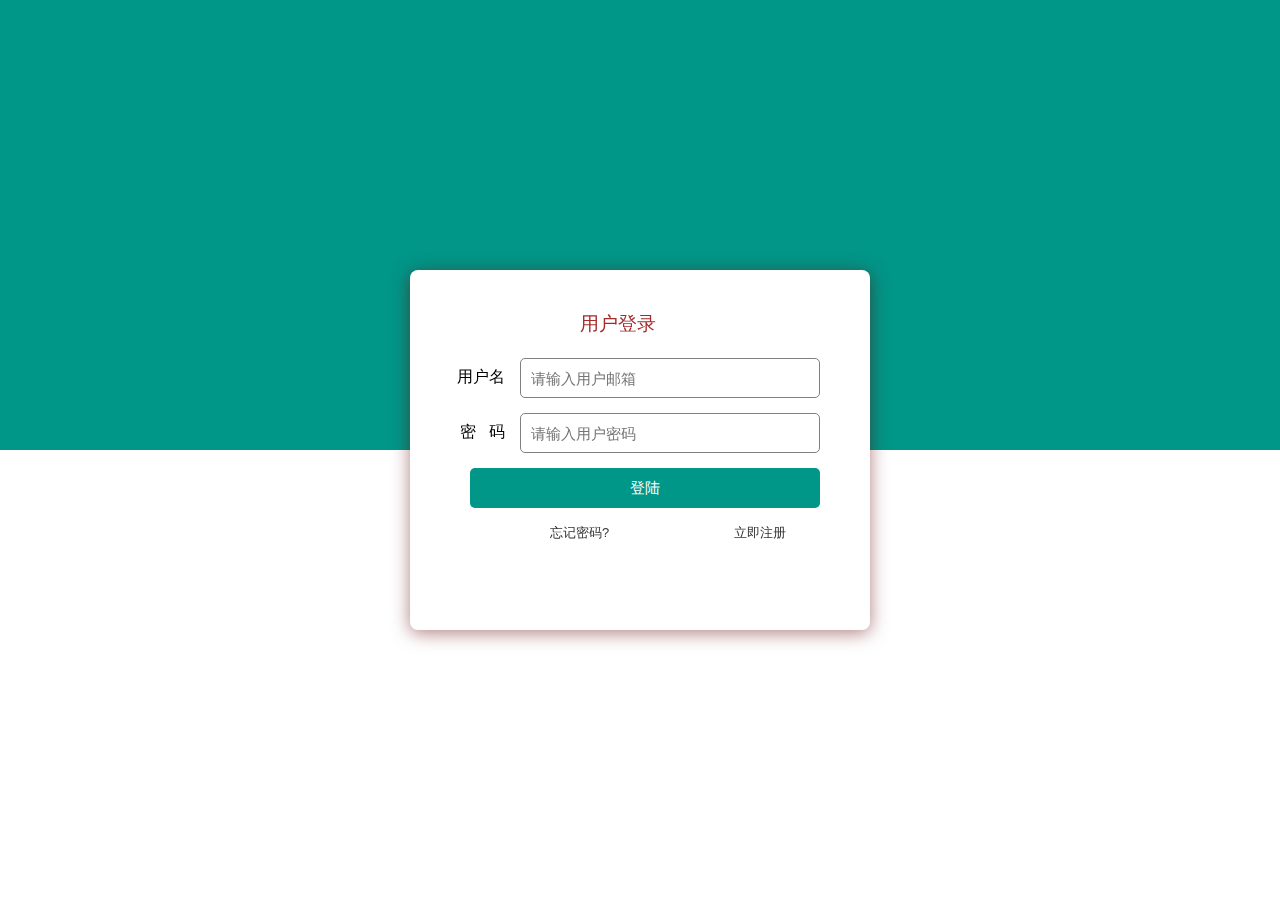
<file: src/main/webapp/index.html>
<!DOCTYPE html>
<html lang="en">
<head>
    <meta charset="UTF-8">
    <title>Title</title>
</head>
<body>
    <script type="text/javascript">
        window.location.href="login.html";
    </script>
</body>
</html>
</file>
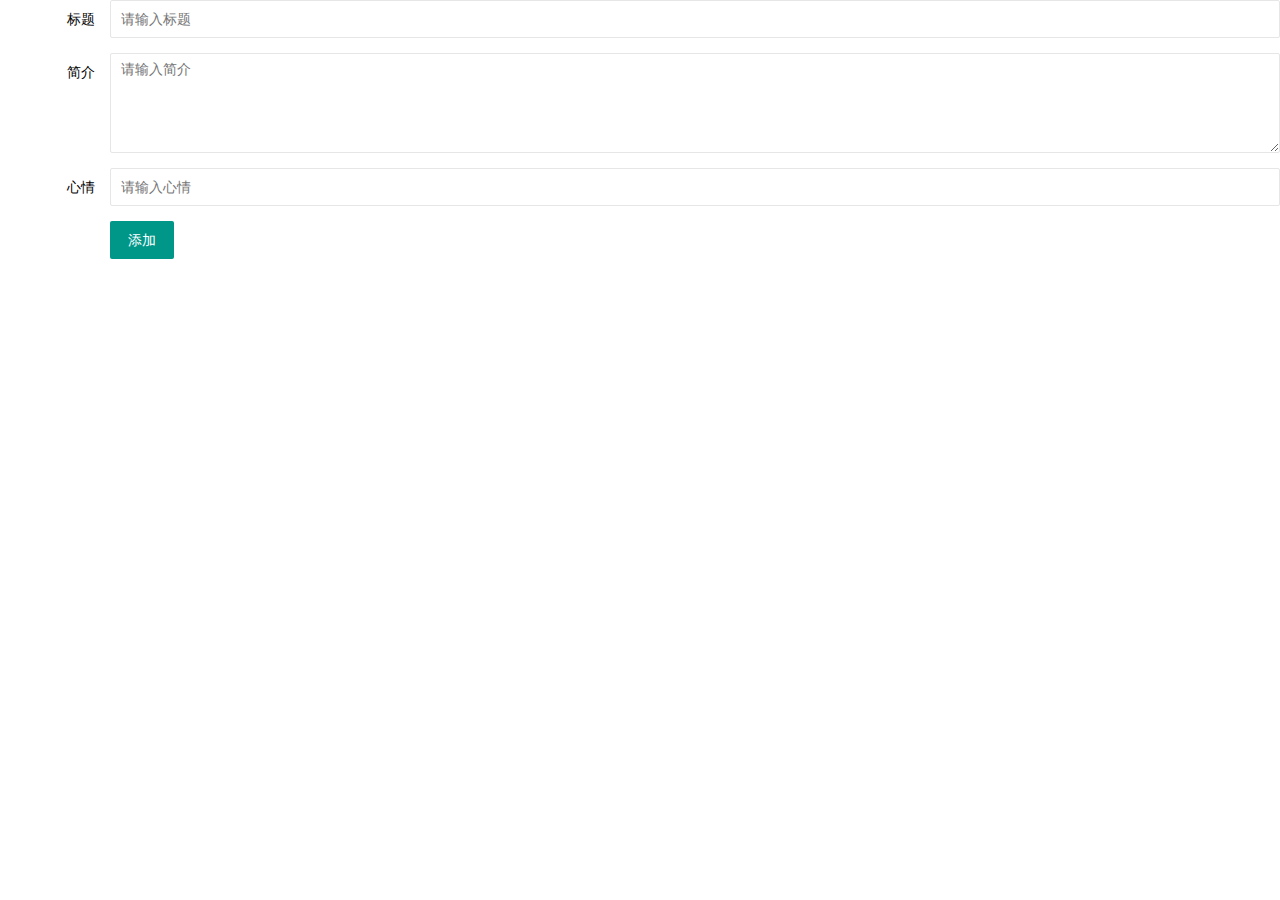
<file: src/main/webapp/addDiary.html>
<!DOCTYPE html>
<html lang="en">
<head>
    <meta charset="UTF-8">
    <title>Title</title>
    <link rel="stylesheet" href="layui/css/layui.css"/>
</head>
<body>
<form class="layui-form" action="return false" lay-filter="example">


    <div class="layui-form-item">
        <label class="layui-form-label">标题</label>
        <div class="layui-input-block">
            <input type="text" name="title" lay-verify="courseTitle" placeholder="请输入标题" autocomplete="off" class="layui-input">
        </div>
    </div>

    <div class="layui-form-item layui-form-text">
        <label class="layui-form-label">简介</label>
        <div class="layui-input-block">
            <textarea placeholder="请输入简介" class="layui-textarea" name="desc1"></textarea>
        </div>
    </div>

    <div class="layui-form-item">
        <label class="layui-form-label">心情</label>
        <div class="layui-input-block">
            <input type="text" name="xq" lay-verify="courseTitle" placeholder="请输入心情" autocomplete="off" class="layui-input">
        </div>
    </div>



<!--    <div class="layui-form-item">-->
<!--        <label class="layui-form-label">我的心情</label>-->
<!--        <div class="layui-input-block">-->
<!--            <select name="xq" id="clazzNameHide" class="subjectName" lay-verify="required">-->
<!--                <option value="">请选心情...</option>-->
<!--            </select>-->
<!--        </div>-->
<!--    </div>-->

    <input type="hidden" name="id" lay-verify="id" class="layui-input">
    <div class="layui-form-item">
        <div class="layui-input-block">
            <button class="layui-btn" lay-submit lay-filter="formDemo">添加</button>

        </div>
    </div>
</form>
<script type="text/javascript" src="js/jquery-1.12.2.min.js"></script>
<script type="text/javascript" src="layui/layui.js"></script>
<script>
    //Demo
    layui.use(['form', 'laydate','layer'], function () {
        var form = layui.form
            , laydate = layui.laydate
            ,layer = layui.layer
            ,$ = layui.jquery;
       // var index = parent.layer.getFrameIndex(window.name);
       // InitForm();

        form.render();

        // function InitForm() {
        //     $.ajax({
        //         type: 'post',
        //         url: 'findAllSubject.do',
        //         dataType: 'json',
        //         success: function (map) {
        //             if (map.subject.length > 0) {
        //                 //加载课程
        //                 var subjectName = $("#coureseNameHide").val();
        //                 for (var i = 0; i < map.subject.length; i++) {
        //                     var title = map.subject[i].subjectName;
        //                     var id = map.subject[i].subjectId;
        //                     if (subjectName == title) {
        //                         $(".subjectName").append('<option value="' + id + '" selected="">' + title + '</option>');
        //                     } else {
        //                         $(".subjectName").append('<option value="' + id + '">' + title + '</option>');
        //
        //                     }
        //                  }
        //
        //                  form.render('select');
        //
        //             } else {
        //                  layer.msg("下拉数据加载失败。。。");
        //            }
        //
        //         }
        //      })
        // };


        //监听提交
        form.on('submit(formDemo)', function (data) {

            $.ajax({
                type: "post",
                url: "add.do",
                data: data.field,
                dataType: "json",
                success: function (data) {
                    if (data.code == 1) {
                        layer.alert("添加成功",{icon: 1,time:1000},function () {
                            layer.close(layer.index);
                            window.parent.location.reload();
                        });
                    }else {
                        layer.alert("添加失败",{icon: 2,time:2000});
                    }
                }
            });
            return false;
        });
    });
</script>
</body>
</html>
</file>
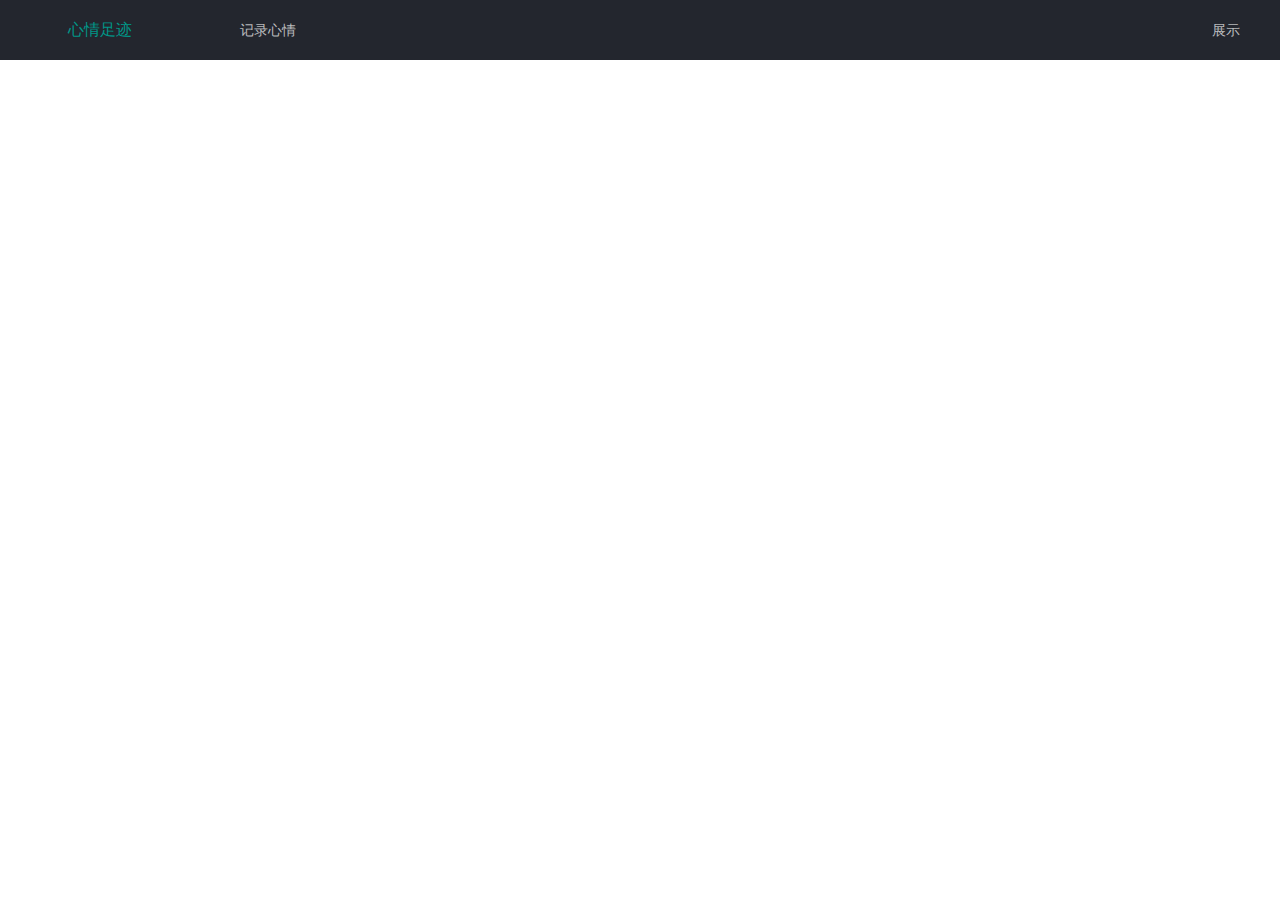
<file: src/main/webapp/background.html>
<!DOCTYPE html>
<html>
	<head>
		<meta charset="UTF-8">
		<title></title>
		<link rel="stylesheet" href="layui/css/layui.css" />
		<script type="text/javascript" src="layui/layui.js" ></script>
		<script type="text/javascript" src="js/jquery-1.12.2.min.js" ></script>
	</head>
	<body class="layui-layout-body">
<div class="layui-layout layui-layout-admin">
  <div class="layui-header">
    <div class="layui-logo">心情足迹</div>
    <!-- 头部区域（可配合layui已有的水平导航） -->
    <ul class="layui-nav layui-layout-left">
     <li class="layui-nav-item"><a href="addDiary.html" target="myframe">记录心情</a></li>

    </ul>
      <ul class="layui-nav layui-layout-right">
          <li class="layui-nav-item"><a href="listDiary.html" target="myframe">展示</a></li>
      </ul>

<!--
          <img src="//tva1.sinaimg.cn/crop.0.0.118.118.180/5db11ff4gw1e77d3nqrv8j203b03cweg.jpg" class="layui-nav-img">
-->


  
  <div class="layui-body">
    <iframe name="myframe" width="900" height="500" frameborder="0"></iframe>
  </div>

  </div>
</div>



</body>
</html>
</file>
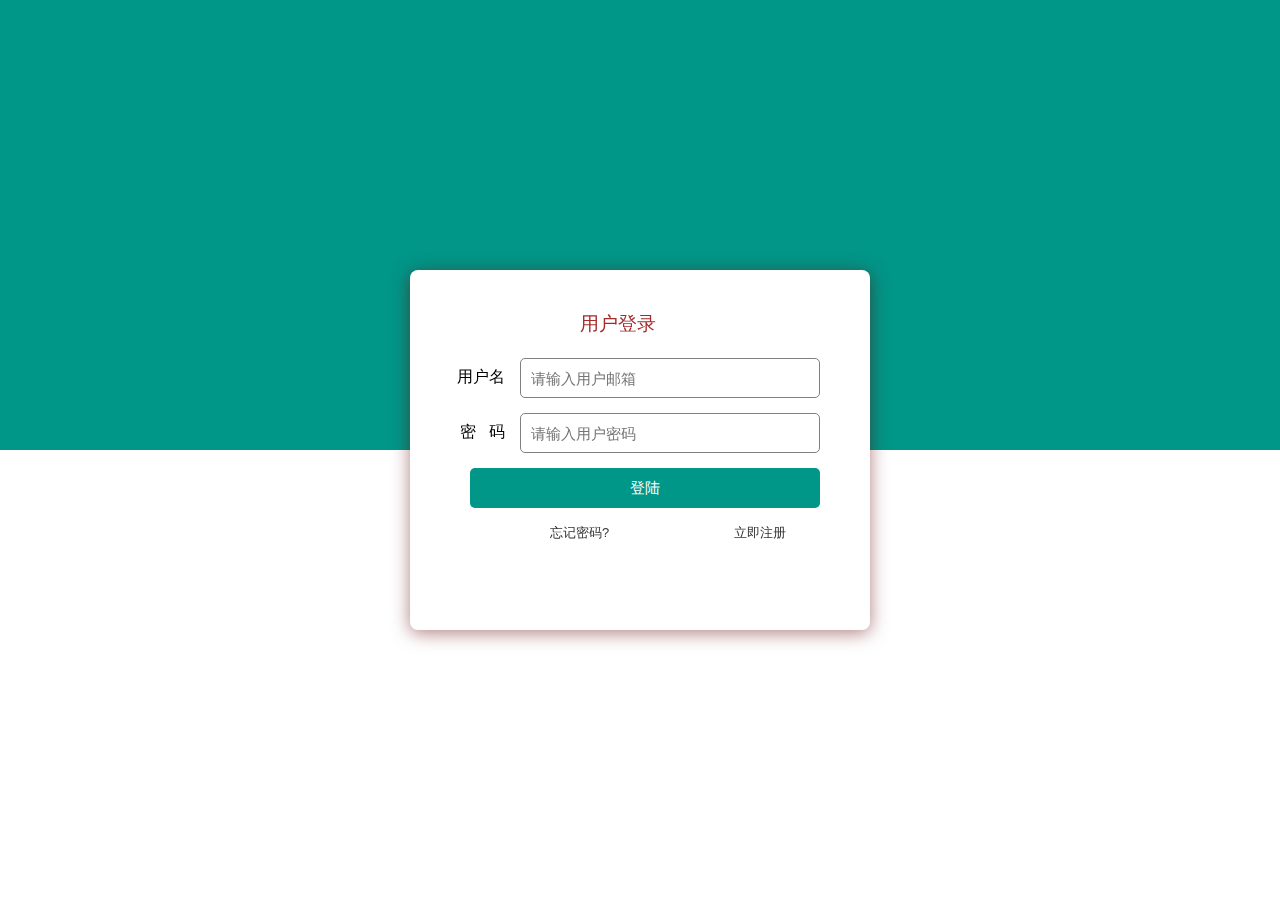
<file: src/main/webapp/login.html>
<!DOCTYPE html>
<html lang="en">
<head>
	<meta charset="utf-8">
	<link rel="stylesheet" href="layui/css/layui.css">
	<style type="text/css">
		#bg {
			position: fixed;
			left: 0;
			top: 0;
			height: 50%;
			width: 100%;
			z-index: -1;
			background-color: #009688;
		}

		.container {
			width: 420px;
			height: 320px;
			min-height: 320px;
			max-height: 320px;
			position: absolute;
			top: 0;
			left: 0;
			bottom: 0;
			right: 0;
			margin: auto;
			padding: 20px;
			z-index: 130;
			border-radius: 8px;
			background-color: #fff;
			box-shadow: 0 3px 18px rgba(100, 0, 0, .5);
			font-size: 16px;
		}

		.layui-input {
			border-radius: 5px;
			width: 300px;
			height: 40px;
			font-size: 15px;
		}

		.layui-input {
			border-color: gray;
		}

		.layui-form-item {
			margin-left: -20px;
		}

		#logoid {
			margin-top: 15px;
			padding-left: 150px;
			padding-bottom: 15px;
			color: brown;
		}

		.layui-btn {
			margin-left: -50px;
			border-radius: 5px;
			width: 350px;
			height: 40px;
			font-size: 15px;
		}

		.verity {
			width: 120px;
		}

		.font-set {
			font-size: 13px;
			text-decoration: none;
			margin-left: 120px;
		}

		a:hover {
			text-decoration: underline;
		}

	</style>
</head>
<body>
<div id="bg"></div>
<form class="layui-form"  method="post">
	<div class="container">

		<div class="layui-form-mid layui-word-aux">
			<h3 id="logoid">用户登录</h3>
		</div>
		<div class="layui-form-item">
			<label class="layui-form-label">用户名</label>
			<div class="layui-input-block">
				<input type="text" name="username" required lay-verify="required|name" placeholder="请输入用户邮箱"
				       autocomplete="off" class="layui-input">
			</div>
		</div>
		<div class="layui-form-item">
			<label class="layui-form-label">密 &nbsp;&nbsp;码</label>
			<div class="layui-input-inline">
				<input type="password" name="password" required lay-verify="required|password" placeholder="请输入用户密码"
				       autocomplete="off" class="layui-input">
			</div>
<!--
			 <div class="layui-form-mid layui-word-aux">辅助文字</div>
-->
		</div>

		<div class="layui-form-item">
			<div class="layui-input-block">
				<button class="layui-btn" lay-submit lay-filter="formDemo">登陆</button>
			</div>
		</div>
		<a href="" class="font-set">忘记密码?</a>  <a href="" class="font-set">立即注册</a>
	</div>
</form>

<script type="text/javascript" src="layui/layui.js"></script>
<script type="text/javascript" src="js/jquery-1.12.2.min.js"></script>
<script>

    layui.use(['form', 'layedit', 'laydate'], function () {
        var form = layui.form
            , layer = layui.layer
            , layedit = layui.layedit
            , laydate = layui.laydate;

        //自定义验证规则
        form.verify({
            name: function (value) {
                // /^\w+([-+.]\w+)*@\w+([-.]\w+)*\.\w+([-.]\w+)*$/
                //   ,'邮箱格式不正确'
                if (value.length < 5) {
                    return '账户至少要5个字符';
                }
            }

            , password: [
                /^[\S]{4,12}$/
                , '密码必须4到12位，且不能出现空格'
            ]

        });

        //监听提交
        form.on('submit(formDemo)', function (data) {
            /*layer.alert(JSON.stringify(data.field), {
				title: '最终的提交信息'
			})*/

            $.ajax({
                type: "post",
                url: "login.do",
                data: data.field,
                dataType: "json",
                success: function (data) {
                    if (data.code == 1) {
                        window.location.href = "background1.html";
                    }
                }

            })

            return false;
        });

    });
</script>
</body>
</html>
</file>
<file: src/main/webapp/layui/css/layui.css>
/** layui-v2.4.2 MIT License By https://www.layui.com */
 .layui-inline,img{display:inline-block;vertical-align:middle}h1,h2,h3,h4,h5,h6{font-weight:400}.layui-edge,.layui-header,.layui-inline,.layui-main{position:relative}.layui-btn,.layui-edge,.layui-inline,img{vertical-align:middle}.layui-btn,.layui-disabled,.layui-icon,.layui-unselect{-webkit-user-select:none;-ms-user-select:none;-moz-user-select:none}blockquote,body,button,dd,div,dl,dt,form,h1,h2,h3,h4,h5,h6,input,li,ol,p,pre,td,textarea,th,ul{margin:0;padding:0;-webkit-tap-highlight-color:rgba(0,0,0,0)}a:active,a:hover{outline:0}img{border:none}li{list-style:none}table{border-collapse:collapse;border-spacing:0}h4,h5,h6{font-size:100%}button,input,optgroup,option,select,textarea{font-family:inherit;font-size:inherit;font-style:inherit;font-weight:inherit;outline:0}pre{white-space:pre-wrap;white-space:-moz-pre-wrap;white-space:-pre-wrap;white-space:-o-pre-wrap;word-wrap:break-word}body{line-height:24px;font:14px Helvetica Neue,Helvetica,PingFang SC,Tahoma,Arial,sans-serif}hr{height:1px;margin:10px 0;border:0;clear:both}a{color:#333;text-decoration:none}a:hover{color:#777}a cite{font-style:normal;*cursor:pointer}.layui-border-box,.layui-border-box *{box-sizing:border-box}.layui-box,.layui-box *{box-sizing:content-box}.layui-clear{clear:both;*zoom:1}.layui-clear:after{content:'\20';clear:both;*zoom:1;display:block;height:0}.layui-inline{*display:inline;*zoom:1}.layui-edge{display:inline-block;width:0;height:0;border-width:6px;border-style:dashed;border-color:transparent;overflow:hidden}.layui-edge-top{top:-4px;border-bottom-color:#999;border-bottom-style:solid}.layui-edge-right{border-left-color:#999;border-left-style:solid}.layui-edge-bottom{top:2px;border-top-color:#999;border-top-style:solid}.layui-edge-left{border-right-color:#999;border-right-style:solid}.layui-elip{text-overflow:ellipsis;overflow:hidden;white-space:nowrap}.layui-disabled,.layui-disabled:hover{color:#d2d2d2!important;cursor:not-allowed!important}.layui-circle{border-radius:100%}.layui-show{display:block!important}.layui-hide{display:none!important}@font-face{font-family:layui-icon;src:url(../font/iconfont.eot?v=240);src:url(../font/iconfont.eot?v=240#iefix) format('embedded-opentype'),url(../font/iconfont.svg?v=240#iconfont) format('svg'),url(../font/iconfont.woff?v=240) format('woff'),url(../font/iconfont.ttf?v=240) format('truetype')}.layui-icon{font-family:layui-icon!important;font-size:16px;font-style:normal;-webkit-font-smoothing:antialiased;-moz-osx-font-smoothing:grayscale}.layui-icon-reply-fill:before{content:"\e611"}.layui-icon-set-fill:before{content:"\e614"}.layui-icon-menu-fill:before{content:"\e60f"}.layui-icon-search:before{content:"\e615"}.layui-icon-share:before{content:"\e641"}.layui-icon-set-sm:before{content:"\e620"}.layui-icon-engine:before{content:"\e628"}.layui-icon-close:before{content:"\1006"}.layui-icon-close-fill:before{content:"\1007"}.layui-icon-chart-screen:before{content:"\e629"}.layui-icon-star:before{content:"\e600"}.layui-icon-circle-dot:before{content:"\e617"}.layui-icon-chat:before{content:"\e606"}.layui-icon-release:before{content:"\e609"}.layui-icon-list:before{content:"\e60a"}.layui-icon-chart:before{content:"\e62c"}.layui-icon-ok-circle:before{content:"\1005"}.layui-icon-layim-theme:before{content:"\e61b"}.layui-icon-table:before{content:"\e62d"}.layui-icon-right:before{content:"\e602"}.layui-icon-left:before{content:"\e603"}.layui-icon-cart-simple:before{content:"\e698"}.layui-icon-face-cry:before{content:"\e69c"}.layui-icon-face-smile:before{content:"\e6af"}.layui-icon-survey:before{content:"\e6b2"}.layui-icon-tree:before{content:"\e62e"}.layui-icon-upload-circle:before{content:"\e62f"}.layui-icon-add-circle:before{content:"\e61f"}.layui-icon-download-circle:before{content:"\e601"}.layui-icon-templeate-1:before{content:"\e630"}.layui-icon-util:before{content:"\e631"}.layui-icon-face-surprised:before{content:"\e664"}.layui-icon-edit:before{content:"\e642"}.layui-icon-speaker:before{content:"\e645"}.layui-icon-down:before{content:"\e61a"}.layui-icon-file:before{content:"\e621"}.layui-icon-layouts:before{content:"\e632"}.layui-icon-rate-half:before{content:"\e6c9"}.layui-icon-add-circle-fine:before{content:"\e608"}.layui-icon-prev-circle:before{content:"\e633"}.layui-icon-read:before{content:"\e705"}.layui-icon-404:before{content:"\e61c"}.layui-icon-carousel:before{content:"\e634"}.layui-icon-help:before{content:"\e607"}.layui-icon-code-circle:before{content:"\e635"}.layui-icon-water:before{content:"\e636"}.layui-icon-username:before{content:"\e66f"}.layui-icon-find-fill:before{content:"\e670"}.layui-icon-about:before{content:"\e60b"}.layui-icon-location:before{content:"\e715"}.layui-icon-up:before{content:"\e619"}.layui-icon-pause:before{content:"\e651"}.layui-icon-date:before{content:"\e637"}.layui-icon-layim-uploadfile:before{content:"\e61d"}.layui-icon-delete:before{content:"\e640"}.layui-icon-play:before{content:"\e652"}.layui-icon-top:before{content:"\e604"}.layui-icon-friends:before{content:"\e612"}.layui-icon-refresh-3:before{content:"\e9aa"}.layui-icon-ok:before{content:"\e605"}.layui-icon-layer:before{content:"\e638"}.layui-icon-face-smile-fine:before{content:"\e60c"}.layui-icon-dollar:before{content:"\e659"}.layui-icon-group:before{content:"\e613"}.layui-icon-layim-download:before{content:"\e61e"}.layui-icon-picture-fine:before{content:"\e60d"}.layui-icon-link:before{content:"\e64c"}.layui-icon-diamond:before{content:"\e735"}.layui-icon-log:before{content:"\e60e"}.layui-icon-rate-solid:before{content:"\e67a"}.layui-icon-fonts-del:before{content:"\e64f"}.layui-icon-unlink:before{content:"\e64d"}.layui-icon-fonts-clear:before{content:"\e639"}.layui-icon-triangle-r:before{content:"\e623"}.layui-icon-circle:before{content:"\e63f"}.layui-icon-radio:before{content:"\e643"}.layui-icon-align-center:before{content:"\e647"}.layui-icon-align-right:before{content:"\e648"}.layui-icon-align-left:before{content:"\e649"}.layui-icon-loading-1:before{content:"\e63e"}.layui-icon-return:before{content:"\e65c"}.layui-icon-fonts-strong:before{content:"\e62b"}.layui-icon-upload:before{content:"\e67c"}.layui-icon-dialogue:before{content:"\e63a"}.layui-icon-video:before{content:"\e6ed"}.layui-icon-headset:before{content:"\e6fc"}.layui-icon-cellphone-fine:before{content:"\e63b"}.layui-icon-add-1:before{content:"\e654"}.layui-icon-face-smile-b:before{content:"\e650"}.layui-icon-fonts-html:before{content:"\e64b"}.layui-icon-form:before{content:"\e63c"}.layui-icon-cart:before{content:"\e657"}.layui-icon-camera-fill:before{content:"\e65d"}.layui-icon-tabs:before{content:"\e62a"}.layui-icon-fonts-code:before{content:"\e64e"}.layui-icon-fire:before{content:"\e756"}.layui-icon-set:before{content:"\e716"}.layui-icon-fonts-u:before{content:"\e646"}.layui-icon-triangle-d:before{content:"\e625"}.layui-icon-tips:before{content:"\e702"}.layui-icon-picture:before{content:"\e64a"}.layui-icon-more-vertical:before{content:"\e671"}.layui-icon-flag:before{content:"\e66c"}.layui-icon-loading:before{content:"\e63d"}.layui-icon-fonts-i:before{content:"\e644"}.layui-icon-refresh-1:before{content:"\e666"}.layui-icon-rmb:before{content:"\e65e"}.layui-icon-home:before{content:"\e68e"}.layui-icon-user:before{content:"\e770"}.layui-icon-notice:before{content:"\e667"}.layui-icon-login-weibo:before{content:"\e675"}.layui-icon-voice:before{content:"\e688"}.layui-icon-upload-drag:before{content:"\e681"}.layui-icon-login-qq:before{content:"\e676"}.layui-icon-snowflake:before{content:"\e6b1"}.layui-icon-file-b:before{content:"\e655"}.layui-icon-template:before{content:"\e663"}.layui-icon-auz:before{content:"\e672"}.layui-icon-console:before{content:"\e665"}.layui-icon-app:before{content:"\e653"}.layui-icon-prev:before{content:"\e65a"}.layui-icon-website:before{content:"\e7ae"}.layui-icon-next:before{content:"\e65b"}.layui-icon-component:before{content:"\e857"}.layui-icon-more:before{content:"\e65f"}.layui-icon-login-wechat:before{content:"\e677"}.layui-icon-shrink-right:before{content:"\e668"}.layui-icon-spread-left:before{content:"\e66b"}.layui-icon-camera:before{content:"\e660"}.layui-icon-note:before{content:"\e66e"}.layui-icon-refresh:before{content:"\e669"}.layui-icon-female:before{content:"\e661"}.layui-icon-male:before{content:"\e662"}.layui-icon-password:before{content:"\e673"}.layui-icon-senior:before{content:"\e674"}.layui-icon-theme:before{content:"\e66a"}.layui-icon-tread:before{content:"\e6c5"}.layui-icon-praise:before{content:"\e6c6"}.layui-icon-star-fill:before{content:"\e658"}.layui-icon-rate:before{content:"\e67b"}.layui-icon-template-1:before{content:"\e656"}.layui-icon-vercode:before{content:"\e679"}.layui-icon-cellphone:before{content:"\e678"}.layui-icon-screen-full:before{content:"\e622"}.layui-icon-screen-restore:before{content:"\e758"}.layui-icon-cols:before{content:"\e610"}.layui-icon-export:before{content:"\e67d"}.layui-icon-print:before{content:"\e66d"}.layui-icon-slider:before{content:"\e714"}.layui-main{width:1140px;margin:0 auto}.layui-header{z-index:1000;height:60px}.layui-header a:hover{transition:all .5s;-webkit-transition:all .5s}.layui-side{position:fixed;left:0;top:0;bottom:0;z-index:999;width:200px;overflow-x:hidden}.layui-side-scroll{position:relative;width:220px;height:100%;overflow-x:hidden}.layui-body{position:absolute;left:200px;right:0;top:0;bottom:0;z-index:998;width:auto;overflow:hidden;overflow-y:auto;box-sizing:border-box}.layui-layout-body{overflow:hidden}.layui-layout-admin .layui-header{background-color:#23262E}.layui-layout-admin .layui-side{top:60px;width:200px;overflow-x:hidden}.layui-layout-admin .layui-body{top:60px;bottom:44px}.layui-layout-admin .layui-main{width:auto;margin:0 15px}.layui-layout-admin .layui-footer{position:fixed;left:200px;right:0;bottom:0;height:44px;line-height:44px;padding:0 15px;background-color:#eee}.layui-layout-admin .layui-logo{position:absolute;left:0;top:0;width:200px;height:100%;line-height:60px;text-align:center;color:#009688;font-size:16px}.layui-layout-admin .layui-header .layui-nav{background:0 0}.layui-layout-left{position:absolute!important;left:200px;top:0}.layui-layout-right{position:absolute!important;right:0;top:0}.layui-container{position:relative;margin:0 auto;padding:0 15px;box-sizing:border-box}.layui-fluid{position:relative;margin:0 auto;padding:0 15px}.layui-row:after,.layui-row:before{content:'';display:block;clear:both}.layui-col-lg1,.layui-col-lg10,.layui-col-lg11,.layui-col-lg12,.layui-col-lg2,.layui-col-lg3,.layui-col-lg4,.layui-col-lg5,.layui-col-lg6,.layui-col-lg7,.layui-col-lg8,.layui-col-lg9,.layui-col-md1,.layui-col-md10,.layui-col-md11,.layui-col-md12,.layui-col-md2,.layui-col-md3,.layui-col-md4,.layui-col-md5,.layui-col-md6,.layui-col-md7,.layui-col-md8,.layui-col-md9,.layui-col-sm1,.layui-col-sm10,.layui-col-sm11,.layui-col-sm12,.layui-col-sm2,.layui-col-sm3,.layui-col-sm4,.layui-col-sm5,.layui-col-sm6,.layui-col-sm7,.layui-col-sm8,.layui-col-sm9,.layui-col-xs1,.layui-col-xs10,.layui-col-xs11,.layui-col-xs12,.layui-col-xs2,.layui-col-xs3,.layui-col-xs4,.layui-col-xs5,.layui-col-xs6,.layui-col-xs7,.layui-col-xs8,.layui-col-xs9{position:relative;display:block;box-sizing:border-box}.layui-col-xs1,.layui-col-xs10,.layui-col-xs11,.layui-col-xs12,.layui-col-xs2,.layui-col-xs3,.layui-col-xs4,.layui-col-xs5,.layui-col-xs6,.layui-col-xs7,.layui-col-xs8,.layui-col-xs9{float:left}.layui-col-xs1{width:8.33333333%}.layui-col-xs2{width:16.66666667%}.layui-col-xs3{width:25%}.layui-col-xs4{width:33.33333333%}.layui-col-xs5{width:41.66666667%}.layui-col-xs6{width:50%}.layui-col-xs7{width:58.33333333%}.layui-col-xs8{width:66.66666667%}.layui-col-xs9{width:75%}.layui-col-xs10{width:83.33333333%}.layui-col-xs11{width:91.66666667%}.layui-col-xs12{width:100%}.layui-col-xs-offset1{margin-left:8.33333333%}.layui-col-xs-offset2{margin-left:16.66666667%}.layui-col-xs-offset3{margin-left:25%}.layui-col-xs-offset4{margin-left:33.33333333%}.layui-col-xs-offset5{margin-left:41.66666667%}.layui-col-xs-offset6{margin-left:50%}.layui-col-xs-offset7{margin-left:58.33333333%}.layui-col-xs-offset8{margin-left:66.66666667%}.layui-col-xs-offset9{margin-left:75%}.layui-col-xs-offset10{margin-left:83.33333333%}.layui-col-xs-offset11{margin-left:91.66666667%}.layui-col-xs-offset12{margin-left:100%}@media screen and (max-width:768px){.layui-hide-xs{display:none!important}.layui-show-xs-block{display:block!important}.layui-show-xs-inline{display:inline!important}.layui-show-xs-inline-block{display:inline-block!important}}@media screen and (min-width:768px){.layui-container{width:750px}.layui-hide-sm{display:none!important}.layui-show-sm-block{display:block!important}.layui-show-sm-inline{display:inline!important}.layui-show-sm-inline-block{display:inline-block!important}.layui-col-sm1,.layui-col-sm10,.layui-col-sm11,.layui-col-sm12,.layui-col-sm2,.layui-col-sm3,.layui-col-sm4,.layui-col-sm5,.layui-col-sm6,.layui-col-sm7,.layui-col-sm8,.layui-col-sm9{float:left}.layui-col-sm1{width:8.33333333%}.layui-col-sm2{width:16.66666667%}.layui-col-sm3{width:25%}.layui-col-sm4{width:33.33333333%}.layui-col-sm5{width:41.66666667%}.layui-col-sm6{width:50%}.layui-col-sm7{width:58.33333333%}.layui-col-sm8{width:66.66666667%}.layui-col-sm9{width:75%}.layui-col-sm10{width:83.33333333%}.layui-col-sm11{width:91.66666667%}.layui-col-sm12{width:100%}.layui-col-sm-offset1{margin-left:8.33333333%}.layui-col-sm-offset2{margin-left:16.66666667%}.layui-col-sm-offset3{margin-left:25%}.layui-col-sm-offset4{margin-left:33.33333333%}.layui-col-sm-offset5{margin-left:41.66666667%}.layui-col-sm-offset6{margin-left:50%}.layui-col-sm-offset7{margin-left:58.33333333%}.layui-col-sm-offset8{margin-left:66.66666667%}.layui-col-sm-offset9{margin-left:75%}.layui-col-sm-offset10{margin-left:83.33333333%}.layui-col-sm-offset11{margin-left:91.66666667%}.layui-col-sm-offset12{margin-left:100%}}@media screen and (min-width:992px){.layui-container{width:970px}.layui-hide-md{display:none!important}.layui-show-md-block{display:block!important}.layui-show-md-inline{display:inline!important}.layui-show-md-inline-block{display:inline-block!important}.layui-col-md1,.layui-col-md10,.layui-col-md11,.layui-col-md12,.layui-col-md2,.layui-col-md3,.layui-col-md4,.layui-col-md5,.layui-col-md6,.layui-col-md7,.layui-col-md8,.layui-col-md9{float:left}.layui-col-md1{width:8.33333333%}.layui-col-md2{width:16.66666667%}.layui-col-md3{width:25%}.layui-col-md4{width:33.33333333%}.layui-col-md5{width:41.66666667%}.layui-col-md6{width:50%}.layui-col-md7{width:58.33333333%}.layui-col-md8{width:66.66666667%}.layui-col-md9{width:75%}.layui-col-md10{width:83.33333333%}.layui-col-md11{width:91.66666667%}.layui-col-md12{width:100%}.layui-col-md-offset1{margin-left:8.33333333%}.layui-col-md-offset2{margin-left:16.66666667%}.layui-col-md-offset3{margin-left:25%}.layui-col-md-offset4{margin-left:33.33333333%}.layui-col-md-offset5{margin-left:41.66666667%}.layui-col-md-offset6{margin-left:50%}.layui-col-md-offset7{margin-left:58.33333333%}.layui-col-md-offset8{margin-left:66.66666667%}.layui-col-md-offset9{margin-left:75%}.layui-col-md-offset10{margin-left:83.33333333%}.layui-col-md-offset11{margin-left:91.66666667%}.layui-col-md-offset12{margin-left:100%}}@media screen and (min-width:1200px){.layui-container{width:1170px}.layui-hide-lg{display:none!important}.layui-show-lg-block{display:block!important}.layui-show-lg-inline{display:inline!important}.layui-show-lg-inline-block{display:inline-block!important}.layui-col-lg1,.layui-col-lg10,.layui-col-lg11,.layui-col-lg12,.layui-col-lg2,.layui-col-lg3,.layui-col-lg4,.layui-col-lg5,.layui-col-lg6,.layui-col-lg7,.layui-col-lg8,.layui-col-lg9{float:left}.layui-col-lg1{width:8.33333333%}.layui-col-lg2{width:16.66666667%}.layui-col-lg3{width:25%}.layui-col-lg4{width:33.33333333%}.layui-col-lg5{width:41.66666667%}.layui-col-lg6{width:50%}.layui-col-lg7{width:58.33333333%}.layui-col-lg8{width:66.66666667%}.layui-col-lg9{width:75%}.layui-col-lg10{width:83.33333333%}.layui-col-lg11{width:91.66666667%}.layui-col-lg12{width:100%}.layui-col-lg-offset1{margin-left:8.33333333%}.layui-col-lg-offset2{margin-left:16.66666667%}.layui-col-lg-offset3{margin-left:25%}.layui-col-lg-offset4{margin-left:33.33333333%}.layui-col-lg-offset5{margin-left:41.66666667%}.layui-col-lg-offset6{margin-left:50%}.layui-col-lg-offset7{margin-left:58.33333333%}.layui-col-lg-offset8{margin-left:66.66666667%}.layui-col-lg-offset9{margin-left:75%}.layui-col-lg-offset10{margin-left:83.33333333%}.layui-col-lg-offset11{margin-left:91.66666667%}.layui-col-lg-offset12{margin-left:100%}}.layui-col-space1{margin:-.5px}.layui-col-space1>*{padding:.5px}.layui-col-space3{margin:-1.5px}.layui-col-space3>*{padding:1.5px}.layui-col-space5{margin:-2.5px}.layui-col-space5>*{padding:2.5px}.layui-col-space8{margin:-3.5px}.layui-col-space8>*{padding:3.5px}.layui-col-space10{margin:-5px}.layui-col-space10>*{padding:5px}.layui-col-space12{margin:-6px}.layui-col-space12>*{padding:6px}.layui-col-space15{margin:-7.5px}.layui-col-space15>*{padding:7.5px}.layui-col-space18{margin:-9px}.layui-col-space18>*{padding:9px}.layui-col-space20{margin:-10px}.layui-col-space20>*{padding:10px}.layui-col-space22{margin:-11px}.layui-col-space22>*{padding:11px}.layui-col-space25{margin:-12.5px}.layui-col-space25>*{padding:12.5px}.layui-col-space30{margin:-15px}.layui-col-space30>*{padding:15px}.layui-btn,.layui-input,.layui-select,.layui-textarea,.layui-upload-button{outline:0;-webkit-appearance:none;transition:all .3s;-webkit-transition:all .3s;box-sizing:border-box}.layui-elem-quote{margin-bottom:10px;padding:15px;line-height:22px;border-left:5px solid #009688;border-radius:0 2px 2px 0;background-color:#f2f2f2}.layui-quote-nm{border-style:solid;border-width:1px 1px 1px 5px;background:0 0}.layui-elem-field{margin-bottom:10px;padding:0;border-width:1px;border-style:solid}.layui-elem-field legend{margin-left:20px;padding:0 10px;font-size:20px;font-weight:300}.layui-field-title{margin:10px 0 20px;border-width:1px 0 0}.layui-field-box{padding:10px 15px}.layui-field-title .layui-field-box{padding:10px 0}.layui-progress{position:relative;height:6px;border-radius:20px;background-color:#e2e2e2}.layui-progress-bar{position:absolute;left:0;top:0;width:0;max-width:100%;height:6px;border-radius:20px;text-align:right;background-color:#5FB878;transition:all .3s;-webkit-transition:all .3s}.layui-progress-big,.layui-progress-big .layui-progress-bar{height:18px;line-height:18px}.layui-progress-text{position:relative;top:-20px;line-height:18px;font-size:12px;color:#666}.layui-progress-big .layui-progress-text{position:static;padding:0 10px;color:#fff}.layui-collapse{border-width:1px;border-style:solid;border-radius:2px}.layui-colla-content,.layui-colla-item{border-top-width:1px;border-top-style:solid}.layui-colla-item:first-child{border-top:none}.layui-colla-title{position:relative;height:42px;line-height:42px;padding:0 15px 0 35px;color:#333;background-color:#f2f2f2;cursor:pointer;font-size:14px;overflow:hidden}.layui-colla-content{display:none;padding:10px 15px;line-height:22px;color:#666}.layui-colla-icon{position:absolute;left:15px;top:0;font-size:14px}.layui-card{margin-bottom:15px;border-radius:2px;background-color:#fff;box-shadow:0 1px 2px 0 rgba(0,0,0,.05)}.layui-card:last-child{margin-bottom:0}.layui-card-header{position:relative;height:42px;line-height:42px;padding:0 15px;border-bottom:1px solid #f6f6f6;color:#333;border-radius:2px 2px 0 0;font-size:14px}.layui-bg-black,.layui-bg-blue,.layui-bg-cyan,.layui-bg-green,.layui-bg-orange,.layui-bg-red{color:#fff!important}.layui-card-body{position:relative;padding:10px 15px;line-height:24px}.layui-card-body[pad15]{padding:15px}.layui-card-body[pad20]{padding:20px}.layui-card-body .layui-table{margin:5px 0}.layui-card .layui-tab{margin:0}.layui-panel-window{position:relative;padding:15px;border-radius:0;border-top:5px solid #E6E6E6;background-color:#fff}.layui-auxiliar-moving{position:fixed;left:0;right:0;top:0;bottom:0;width:100%;height:100%;background:0 0;z-index:9999999999}.layui-form-label,.layui-form-mid,.layui-form-select,.layui-input-block,.layui-input-inline,.layui-textarea{position:relative}.layui-bg-red{background-color:#FF5722!important}.layui-bg-orange{background-color:#FFB800!important}.layui-bg-green{background-color:#009688!important}.layui-bg-cyan{background-color:#2F4056!important}.layui-bg-blue{background-color:#1E9FFF!important}.layui-bg-black{background-color:#393D49!important}.layui-bg-gray{background-color:#eee!important;color:#666!important}.layui-badge-rim,.layui-colla-content,.layui-colla-item,.layui-collapse,.layui-elem-field,.layui-form-pane .layui-form-item[pane],.layui-form-pane .layui-form-label,.layui-input,.layui-layedit,.layui-layedit-tool,.layui-quote-nm,.layui-select,.layui-tab-bar,.layui-tab-card,.layui-tab-title,.layui-tab-title .layui-this:after,.layui-textarea{border-color:#e6e6e6}.layui-timeline-item:before,hr{background-color:#e6e6e6}.layui-text{line-height:22px;font-size:14px;color:#666}.layui-text h1,.layui-text h2,.layui-text h3{font-weight:500;color:#333}.layui-text h1{font-size:30px}.layui-text h2{font-size:24px}.layui-text h3{font-size:18px}.layui-text a:not(.layui-btn){color:#01AAED}.layui-text a:not(.layui-btn):hover{text-decoration:underline}.layui-text ul{padding:5px 0 5px 15px}.layui-text ul li{margin-top:5px;list-style-type:disc}.layui-text em,.layui-word-aux{color:#999!important;padding:0 5px!important}.layui-btn{display:inline-block;height:38px;line-height:38px;padding:0 18px;background-color:#009688;color:#fff;white-space:nowrap;text-align:center;font-size:14px;border:none;border-radius:2px;cursor:pointer}.layui-btn:hover{opacity:.8;filter:alpha(opacity=80);color:#fff}.layui-btn:active{opacity:1;filter:alpha(opacity=100)}.layui-btn+.layui-btn{margin-left:10px}.layui-btn-container{font-size:0}.layui-btn-container .layui-btn{margin-right:10px;margin-bottom:10px}.layui-btn-container .layui-btn+.layui-btn{margin-left:0}.layui-table .layui-btn-container .layui-btn{margin-bottom:9px}.layui-btn-radius{border-radius:100px}.layui-btn .layui-icon{margin-right:3px;font-size:18px;vertical-align:bottom;vertical-align:middle\9}.layui-btn-primary{border:1px solid #C9C9C9;background-color:#fff;color:#555}.layui-btn-primary:hover{border-color:#009688;color:#333}.layui-btn-normal{background-color:#1E9FFF}.layui-btn-warm{background-color:#FFB800}.layui-btn-danger{background-color:#FF5722}.layui-btn-disabled,.layui-btn-disabled:active,.layui-btn-disabled:hover{border:1px solid #e6e6e6;background-color:#FBFBFB;color:#C9C9C9;cursor:not-allowed;opacity:1}.layui-btn-lg{height:44px;line-height:44px;padding:0 25px;font-size:16px}.layui-btn-sm{height:30px;line-height:30px;padding:0 10px;font-size:12px}.layui-btn-sm i{font-size:16px!important}.layui-btn-xs{height:22px;line-height:22px;padding:0 5px;font-size:12px}.layui-btn-xs i{font-size:14px!important}.layui-btn-group{display:inline-block;vertical-align:middle;font-size:0}.layui-btn-group .layui-btn{margin-left:0!important;margin-right:0!important;border-left:1px solid rgba(255,255,255,.5);border-radius:0}.layui-btn-group .layui-btn-primary{border-left:none}.layui-btn-group .layui-btn-primary:hover{border-color:#C9C9C9;color:#009688}.layui-btn-group .layui-btn:first-child{border-left:none;border-radius:2px 0 0 2px}.layui-btn-group .layui-btn-primary:first-child{border-left:1px solid #c9c9c9}.layui-btn-group .layui-btn:last-child{border-radius:0 2px 2px 0}.layui-btn-group .layui-btn+.layui-btn{margin-left:0}.layui-btn-group+.layui-btn-group{margin-left:10px}.layui-btn-fluid{width:100%}.layui-input,.layui-select,.layui-textarea{height:38px;line-height:1.3;line-height:38px\9;border-width:1px;border-style:solid;background-color:#fff;border-radius:2px}.layui-input::-webkit-input-placeholder,.layui-select::-webkit-input-placeholder,.layui-textarea::-webkit-input-placeholder{line-height:1.3}.layui-input,.layui-textarea{display:block;width:100%;padding-left:10px}.layui-input:hover,.layui-textarea:hover{border-color:#D2D2D2!important}.layui-input:focus,.layui-textarea:focus{border-color:#C9C9C9!important}.layui-textarea{min-height:100px;height:auto;line-height:20px;padding:6px 10px;resize:vertical}.layui-select{padding:0 10px}.layui-form input[type=checkbox],.layui-form input[type=radio],.layui-form select{display:none}.layui-form [lay-ignore]{display:initial}.layui-form-item{margin-bottom:15px;clear:both;*zoom:1}.layui-form-item:after{content:'\20';clear:both;*zoom:1;display:block;height:0}.layui-form-label{float:left;display:block;padding:9px 15px;width:80px;font-weight:400;line-height:20px;text-align:right}.layui-form-label-col{display:block;float:none;padding:9px 0;line-height:20px;text-align:left}.layui-form-item .layui-inline{margin-bottom:5px;margin-right:10px}.layui-input-block{margin-left:110px;min-height:36px}.layui-input-inline{display:inline-block;vertical-align:middle}.layui-form-item .layui-input-inline{float:left;width:190px;margin-right:10px}.layui-form-text .layui-input-inline{width:auto}.layui-form-mid{float:left;display:block;padding:9px 0!important;line-height:20px;margin-right:10px}.layui-form-danger+.layui-form-select .layui-input,.layui-form-danger:focus{border-color:#FF5722!important}.layui-form-select .layui-input{padding-right:30px;cursor:pointer}.layui-form-select .layui-edge{position:absolute;right:10px;top:50%;margin-top:-3px;cursor:pointer;border-width:6px;border-top-color:#c2c2c2;border-top-style:solid;transition:all .3s;-webkit-transition:all .3s}.layui-form-select dl{display:none;position:absolute;left:0;top:42px;padding:5px 0;z-index:899;min-width:100%;border:1px solid #d2d2d2;max-height:300px;overflow-y:auto;background-color:#fff;border-radius:2px;box-shadow:0 2px 4px rgba(0,0,0,.12);box-sizing:border-box}.layui-form-select dl dd,.layui-form-select dl dt{padding:0 10px;line-height:36px;white-space:nowrap;overflow:hidden;text-overflow:ellipsis}.layui-form-select dl dt{font-size:12px;color:#999}.layui-form-select dl dd{cursor:pointer}.layui-form-select dl dd:hover{background-color:#f2f2f2;-webkit-transition:.5s all;transition:.5s all}.layui-form-select .layui-select-group dd{padding-left:20px}.layui-form-select dl dd.layui-select-tips{padding-left:10px!important;color:#999}.layui-form-select dl dd.layui-this{background-color:#5FB878;color:#fff}.layui-form-checkbox,.layui-form-select dl dd.layui-disabled{background-color:#fff}.layui-form-selected dl{display:block}.layui-form-checkbox,.layui-form-checkbox *,.layui-form-switch{display:inline-block;vertical-align:middle}.layui-form-selected .layui-edge{margin-top:-9px;-webkit-transform:rotate(180deg);transform:rotate(180deg);margin-top:-3px\9}:root .layui-form-selected .layui-edge{margin-top:-9px\0/IE9}.layui-form-selectup dl{top:auto;bottom:42px}.layui-select-none{margin:5px 0;text-align:center;color:#999}.layui-select-disabled .layui-disabled{border-color:#eee!important}.layui-select-disabled .layui-edge{border-top-color:#d2d2d2}.layui-form-checkbox{position:relative;height:30px;line-height:30px;margin-right:10px;padding-right:30px;cursor:pointer;font-size:0;-webkit-transition:.1s linear;transition:.1s linear;box-sizing:border-box}.layui-form-checkbox span{padding:0 10px;height:100%;font-size:14px;border-radius:2px 0 0 2px;background-color:#d2d2d2;color:#fff;overflow:hidden;white-space:nowrap;text-overflow:ellipsis}.layui-form-checkbox:hover span{background-color:#c2c2c2}.layui-form-checkbox i{position:absolute;right:0;top:0;width:30px;height:28px;border:1px solid #d2d2d2;border-left:none;border-radius:0 2px 2px 0;color:#fff;font-size:20px;text-align:center}.layui-form-checkbox:hover i{border-color:#c2c2c2;color:#c2c2c2}.layui-form-checked,.layui-form-checked:hover{border-color:#5FB878}.layui-form-checked span,.layui-form-checked:hover span{background-color:#5FB878}.layui-form-checked i,.layui-form-checked:hover i{color:#5FB878}.layui-form-item .layui-form-checkbox{margin-top:4px}.layui-form-checkbox[lay-skin=primary]{height:auto!important;line-height:normal!important;min-width:18px;min-height:18px;border:none!important;margin-right:0;padding-left:28px;padding-right:0;background:0 0}.layui-form-checkbox[lay-skin=primary] span{padding-left:0;padding-right:15px;line-height:18px;background:0 0;color:#666}.layui-form-checkbox[lay-skin=primary] i{right:auto;left:0;width:16px;height:16px;line-height:16px;border:1px solid #d2d2d2;font-size:12px;border-radius:2px;background-color:#fff;-webkit-transition:.1s linear;transition:.1s linear}.layui-form-checkbox[lay-skin=primary]:hover i{border-color:#5FB878;color:#fff}.layui-form-checked[lay-skin=primary] i{border-color:#5FB878;background-color:#5FB878;color:#fff}.layui-checkbox-disbaled[lay-skin=primary] span{background:0 0!important;color:#c2c2c2}.layui-checkbox-disbaled[lay-skin=primary]:hover i{border-color:#d2d2d2}.layui-form-item .layui-form-checkbox[lay-skin=primary]{margin-top:10px}.layui-form-switch{position:relative;height:22px;line-height:22px;min-width:35px;padding:0 5px;margin-top:8px;border:1px solid #d2d2d2;border-radius:20px;cursor:pointer;background-color:#fff;-webkit-transition:.1s linear;transition:.1s linear}.layui-form-switch i{position:absolute;left:5px;top:3px;width:16px;height:16px;border-radius:20px;background-color:#d2d2d2;-webkit-transition:.1s linear;transition:.1s linear}.layui-form-switch em{position:relative;top:0;width:25px;margin-left:21px;padding:0!important;text-align:center!important;color:#999!important;font-style:normal!important;font-size:12px}.layui-form-onswitch{border-color:#5FB878;background-color:#5FB878}.layui-checkbox-disbaled,.layui-checkbox-disbaled i{border-color:#e2e2e2!important}.layui-form-onswitch i{left:100%;margin-left:-21px;background-color:#fff}.layui-form-onswitch em{margin-left:5px;margin-right:21px;color:#fff!important}.layui-checkbox-disbaled span{background-color:#e2e2e2!important}.layui-checkbox-disbaled:hover i{color:#fff!important}[lay-radio]{display:none}.layui-form-radio,.layui-form-radio *{display:inline-block;vertical-align:middle}.layui-form-radio{line-height:28px;margin:6px 10px 0 0;padding-right:10px;cursor:pointer;font-size:0}.layui-form-radio *{font-size:14px}.layui-form-radio>i{margin-right:8px;font-size:22px;color:#c2c2c2}.layui-form-radio>i:hover,.layui-form-radioed>i{color:#5FB878}.layui-radio-disbaled>i{color:#e2e2e2!important}.layui-form-pane .layui-form-label{width:110px;padding:8px 15px;height:38px;line-height:20px;border-width:1px;border-style:solid;border-radius:2px 0 0 2px;text-align:center;background-color:#FBFBFB;overflow:hidden;white-space:nowrap;text-overflow:ellipsis;box-sizing:border-box}.layui-form-pane .layui-input-inline{margin-left:-1px}.layui-form-pane .layui-input-block{margin-left:110px;left:-1px}.layui-form-pane .layui-input{border-radius:0 2px 2px 0}.layui-form-pane .layui-form-text .layui-form-label{float:none;width:100%;border-radius:2px;box-sizing:border-box;text-align:left}.layui-form-pane .layui-form-text .layui-input-inline{display:block;margin:0;top:-1px;clear:both}.layui-form-pane .layui-form-text .layui-input-block{margin:0;left:0;top:-1px}.layui-form-pane .layui-form-text .layui-textarea{min-height:100px;border-radius:0 0 2px 2px}.layui-form-pane .layui-form-checkbox{margin:4px 0 4px 10px}.layui-form-pane .layui-form-radio,.layui-form-pane .layui-form-switch{margin-top:6px;margin-left:10px}.layui-form-pane .layui-form-item[pane]{position:relative;border-width:1px;border-style:solid}.layui-form-pane .layui-form-item[pane] .layui-form-label{position:absolute;left:0;top:0;height:100%;border-width:0 1px 0 0}.layui-form-pane .layui-form-item[pane] .layui-input-inline{margin-left:110px}@media screen and (max-width:450px){.layui-form-item .layui-form-label{text-overflow:ellipsis;overflow:hidden;white-space:nowrap}.layui-form-item .layui-inline{display:block;margin-right:0;margin-bottom:20px;clear:both}.layui-form-item .layui-inline:after{content:'\20';clear:both;display:block;height:0}.layui-form-item .layui-input-inline{display:block;float:none;left:-3px;width:auto;margin:0 0 10px 112px}.layui-form-item .layui-input-inline+.layui-form-mid{margin-left:110px;top:-5px;padding:0}.layui-form-item .layui-form-checkbox{margin-right:5px;margin-bottom:5px}}.layui-layedit{border-width:1px;border-style:solid;border-radius:2px}.layui-layedit-tool{padding:3px 5px;border-bottom-width:1px;border-bottom-style:solid;font-size:0}.layedit-tool-fixed{position:fixed;top:0;border-top:1px solid #e2e2e2}.layui-layedit-tool .layedit-tool-mid,.layui-layedit-tool .layui-icon{display:inline-block;vertical-align:middle;text-align:center;font-size:14px}.layui-layedit-tool .layui-icon{position:relative;width:32px;height:30px;line-height:30px;margin:3px 5px;color:#777;cursor:pointer;border-radius:2px}.layui-layedit-tool .layui-icon:hover{color:#393D49}.layui-layedit-tool .layui-icon:active{color:#000}.layui-layedit-tool .layedit-tool-active{background-color:#e2e2e2;color:#000}.layui-layedit-tool .layui-disabled,.layui-layedit-tool .layui-disabled:hover{color:#d2d2d2;cursor:not-allowed}.layui-layedit-tool .layedit-tool-mid{width:1px;height:18px;margin:0 10px;background-color:#d2d2d2}.layedit-tool-html{width:50px!important;font-size:30px!important}.layedit-tool-b,.layedit-tool-code,.layedit-tool-help{font-size:16px!important}.layedit-tool-d,.layedit-tool-face,.layedit-tool-image,.layedit-tool-unlink{font-size:18px!important}.layedit-tool-image input{position:absolute;font-size:0;left:0;top:0;width:100%;height:100%;opacity:.01;filter:Alpha(opacity=1);cursor:pointer}.layui-layedit-iframe iframe{display:block;width:100%}#LAY_layedit_code{overflow:hidden}.layui-laypage{display:inline-block;*display:inline;*zoom:1;vertical-align:middle;margin:10px 0;font-size:0}.layui-laypage>a:first-child,.layui-laypage>a:first-child em{border-radius:2px 0 0 2px}.layui-laypage>a:last-child,.layui-laypage>a:last-child em{border-radius:0 2px 2px 0}.layui-laypage>:first-child{margin-left:0!important}.layui-laypage>:last-child{margin-right:0!important}.layui-laypage a,.layui-laypage button,.layui-laypage input,.layui-laypage select,.layui-laypage span{border:1px solid #e2e2e2}.layui-laypage a,.layui-laypage span{display:inline-block;*display:inline;*zoom:1;vertical-align:middle;padding:0 15px;height:28px;line-height:28px;margin:0 -1px 5px 0;background-color:#fff;color:#333;font-size:12px}.layui-flow-more a *,.layui-laypage input,.layui-table-view select[lay-ignore]{display:inline-block}.layui-laypage a:hover{color:#009688}.layui-laypage em{font-style:normal}.layui-laypage .layui-laypage-spr{color:#999;font-weight:700}.layui-laypage a{text-decoration:none}.layui-laypage .layui-laypage-curr{position:relative}.layui-laypage .layui-laypage-curr em{position:relative;color:#fff}.layui-laypage .layui-laypage-curr .layui-laypage-em{position:absolute;left:-1px;top:-1px;padding:1px;width:100%;height:100%;background-color:#009688}.layui-laypage-em{border-radius:2px}.layui-laypage-next em,.layui-laypage-prev em{font-family:Sim sun;font-size:16px}.layui-laypage .layui-laypage-count,.layui-laypage .layui-laypage-limits,.layui-laypage .layui-laypage-refresh,.layui-laypage .layui-laypage-skip{margin-left:10px;margin-right:10px;padding:0;border:none}.layui-laypage .layui-laypage-limits,.layui-laypage .layui-laypage-refresh{vertical-align:top}.layui-laypage .layui-laypage-refresh i{font-size:18px;cursor:pointer}.layui-laypage select{height:22px;padding:3px;border-radius:2px;cursor:pointer}.layui-laypage .layui-laypage-skip{height:30px;line-height:30px;color:#999}.layui-laypage button,.layui-laypage input{height:30px;line-height:30px;border-radius:2px;vertical-align:top;background-color:#fff;box-sizing:border-box}.layui-laypage input{width:40px;margin:0 10px;padding:0 3px;text-align:center}.layui-laypage input:focus,.layui-laypage select:focus{border-color:#009688!important}.layui-laypage button{margin-left:10px;padding:0 10px;cursor:pointer}.layui-table,.layui-table-view{margin:10px 0}.layui-flow-more{margin:10px 0;text-align:center;color:#999;font-size:14px}.layui-flow-more a{height:32px;line-height:32px}.layui-flow-more a *{vertical-align:top}.layui-flow-more a cite{padding:0 20px;border-radius:3px;background-color:#eee;color:#333;font-style:normal}.layui-flow-more a cite:hover{opacity:.8}.layui-flow-more a i{font-size:30px;color:#737383}.layui-table{width:100%;background-color:#fff;color:#666}.layui-table tr{transition:all .3s;-webkit-transition:all .3s}.layui-table th{text-align:left;font-weight:400}.layui-table tbody tr:hover,.layui-table thead tr,.layui-table-click,.layui-table-header,.layui-table-hover,.layui-table-mend,.layui-table-patch,.layui-table-tool,.layui-table-total,.layui-table-total tr,.layui-table[lay-even] tr:nth-child(even){background-color:#f2f2f2}.layui-table td,.layui-table th,.layui-table-col-set,.layui-table-fixed-r,.layui-table-grid-down,.layui-table-header,.layui-table-page,.layui-table-tips-main,.layui-table-tool,.layui-table-total,.layui-table-view,.layui-table[lay-skin=line],.layui-table[lay-skin=row]{border-width:1px;border-style:solid;border-color:#e6e6e6}.layui-table td,.layui-table th{position:relative;padding:9px 15px;min-height:20px;line-height:20px;font-size:14px}.layui-table[lay-skin=line] td,.layui-table[lay-skin=line] th{border-width:0 0 1px}.layui-table[lay-skin=row] td,.layui-table[lay-skin=row] th{border-width:0 1px 0 0}.layui-table[lay-skin=nob] td,.layui-table[lay-skin=nob] th{border:none}.layui-table img{max-width:100px}.layui-table[lay-size=lg] td,.layui-table[lay-size=lg] th{padding:15px 30px}.layui-table-view .layui-table[lay-size=lg] .layui-table-cell{height:40px;line-height:40px}.layui-table[lay-size=sm] td,.layui-table[lay-size=sm] th{font-size:12px;padding:5px 10px}.layui-table-view .layui-table[lay-size=sm] .layui-table-cell{height:20px;line-height:20px}.layui-table[lay-data]{display:none}.layui-table-box{position:relative;overflow:hidden}.layui-table-view .layui-table{position:relative;width:auto;margin:0}.layui-table-view .layui-table[lay-skin=line]{border-width:0 1px 0 0}.layui-table-view .layui-table[lay-skin=row]{border-width:0 0 1px}.layui-table-view .layui-table td,.layui-table-view .layui-table th{padding:5px 0;border-top:none;border-left:none}.layui-table-view .layui-table th.layui-unselect .layui-table-cell span{cursor:pointer}.layui-table-view .layui-table td{cursor:default}.layui-table-view .layui-form-checkbox[lay-skin=primary] i{width:18px;height:18px}.layui-table-view .layui-form-radio{padding:0}.layui-table-view .layui-form-radio>i{margin:0;font-size:20px}.layui-table-init{position:absolute;left:0;top:0;width:100%;height:100%;text-align:center;z-index:10}.layui-table-init .layui-icon{position:absolute;left:50%;top:50%;margin:-15px 0 0 -15px;font-size:30px;color:#c2c2c2}.layui-table-header{border-width:0 0 1px;overflow:hidden}.layui-table-header .layui-table{margin-bottom:-1px}.layui-table-tool .layui-inline[lay-event]{position:relative;width:26px;height:26px;padding:5px;line-height:16px;margin-right:10px;text-align:center;color:#333;border:1px solid #ccc;cursor:pointer;-webkit-transition:.5s all;transition:.5s all}.layui-table-tool .layui-inline[lay-event]:hover{border:1px solid #999}.layui-table-tool-temp{padding-right:120px}.layui-table-tool-self{position:absolute;right:17px;top:10px}.layui-table-tool .layui-table-tool-self .layui-inline[lay-event]{margin:0 0 0 10px}.layui-table-tool-panel{position:absolute;top:29px;left:-1px;padding:5px 0;min-width:150px;min-height:40px;border:1px solid #d2d2d2;text-align:left;background-color:#fff;box-shadow:0 2px 4px rgba(0,0,0,.12)}.layui-table-tool-panel li{padding:0 10px;line-height:30px;white-space:nowrap;overflow:hidden;text-overflow:ellipsis;-webkit-transition:.5s all;transition:.5s all}.layui-table-tool-panel li .layui-form-checkbox[lay-skin=primary]{width:100%;padding-left:28px}.layui-table-tool-panel li:hover{background-color:#f2f2f2}.layui-table-tool-panel li .layui-form-checkbox[lay-skin=primary] i{position:absolute;left:0;top:0}.layui-table-tool-panel li .layui-form-checkbox[lay-skin=primary] span{padding:0}.layui-table-tool .layui-table-tool-self .layui-table-tool-panel{left:auto;right:-1px}.layui-table-col-set{position:absolute;right:0;top:0;width:20px;height:100%;border-width:0 0 0 1px;background-color:#fff}.layui-table-sort{width:10px;height:20px;margin-left:5px;cursor:pointer!important}.layui-table-sort .layui-edge{position:absolute;left:5px;border-width:5px}.layui-table-sort .layui-table-sort-asc{top:3px;border-top:none;border-bottom-style:solid;border-bottom-color:#b2b2b2}.layui-table-sort .layui-table-sort-asc:hover{border-bottom-color:#666}.layui-table-sort .layui-table-sort-desc{bottom:5px;border-bottom:none;border-top-style:solid;border-top-color:#b2b2b2}.layui-table-sort .layui-table-sort-desc:hover{border-top-color:#666}.layui-table-sort[lay-sort=asc] .layui-table-sort-asc{border-bottom-color:#000}.layui-table-sort[lay-sort=desc] .layui-table-sort-desc{border-top-color:#000}.layui-table-cell{height:28px;line-height:28px;padding:0 15px;position:relative;overflow:hidden;text-overflow:ellipsis;white-space:nowrap;box-sizing:border-box}.layui-table-cell .layui-form-checkbox[lay-skin=primary]{top:-1px;padding:0}.layui-table-cell .layui-table-link{color:#01AAED}.laytable-cell-checkbox,.laytable-cell-numbers,.laytable-cell-radio,.laytable-cell-space{padding:0;text-align:center}.layui-table-body{position:relative;overflow:auto;margin-right:-1px;margin-bottom:-1px}.layui-table-body .layui-none{line-height:26px;padding:15px;text-align:center;color:#999}.layui-table-fixed{position:absolute;left:0;top:0;z-index:101}.layui-table-fixed .layui-table-body{overflow:hidden}.layui-table-fixed-l{box-shadow:0 -1px 8px rgba(0,0,0,.08)}.layui-table-fixed-r{left:auto;right:-1px;border-width:0 0 0 1px;box-shadow:-1px 0 8px rgba(0,0,0,.08)}.layui-table-fixed-r .layui-table-header{position:relative;overflow:visible}.layui-table-mend{position:absolute;right:-49px;top:0;height:100%;width:50px}.layui-table-tool{position:relative;z-index:890;width:100%;min-height:50px;line-height:30px;padding:10px 15px;border-width:0 0 1px}.layui-table-tool .layui-btn-container .layui-btn{margin-bottom:0}.layui-table-page,.layui-table-total{border-width:1px 0 0;margin-bottom:-1px;overflow:hidden}.layui-table-page{position:relative;width:100%;padding:7px 7px 0;height:41px;font-size:12px;white-space:nowrap}.layui-table-page>div{height:26px}.layui-table-page .layui-laypage{margin:0}.layui-table-page .layui-laypage a,.layui-table-page .layui-laypage span{height:26px;line-height:26px;margin-bottom:10px;border:none;background:0 0}.layui-table-page .layui-laypage a,.layui-table-page .layui-laypage span.layui-laypage-curr{padding:0 12px}.layui-table-page .layui-laypage span{margin-left:0;padding:0}.layui-table-page .layui-laypage .layui-laypage-prev{margin-left:-7px!important}.layui-table-page .layui-laypage .layui-laypage-curr .layui-laypage-em{left:0;top:0;padding:0}.layui-table-page .layui-laypage button,.layui-table-page .layui-laypage input{height:26px;line-height:26px}.layui-table-page .layui-laypage input{width:40px}.layui-table-page .layui-laypage button{padding:0 10px}.layui-table-page select{height:18px}.layui-table-patch .layui-table-cell{padding:0;width:30px}.layui-table-edit{position:absolute;left:0;top:0;width:100%;height:100%;padding:0 14px 1px;border-radius:0;box-shadow:1px 1px 20px rgba(0,0,0,.15)}.layui-table-edit:focus{border-color:#5FB878!important}select.layui-table-edit{padding:0 0 0 10px;border-color:#C9C9C9}.layui-table-view .layui-form-checkbox,.layui-table-view .layui-form-radio,.layui-table-view .layui-form-switch{top:0;margin:0;box-sizing:content-box}.layui-table-view .layui-form-checkbox{top:-1px;height:26px;line-height:26px}.layui-table-view .layui-form-checkbox i{height:26px}.layui-table-grid .layui-table-cell{overflow:visible}.layui-table-grid-down{position:absolute;top:0;right:0;width:26px;line-height:28px;height:100%;padding:5px 0;border-width:0 0 0 1px;text-align:center;background-color:#fff;color:#999;cursor:pointer}.layui-table-grid-down:hover{background-color:#fbfbfb}body .layui-table-tips .layui-layer-content{background:0 0;padding:0;box-shadow:0 1px 6px rgba(0,0,0,.12)}.layui-table-tips-main{margin:-44px 0 0 -1px;max-height:150px;padding:8px 15px;font-size:14px;overflow-y:scroll;background-color:#fff;color:#666}.layui-table-tips-c{position:absolute;right:-3px;top:-13px;width:20px;height:20px;padding:3px;cursor:pointer;background-color:#666;border-radius:50%;color:#fff}.layui-table-tips-c:hover{background-color:#777}.layui-table-tips-c:before{position:relative;right:-2px}.layui-upload-file{display:none!important;opacity:.01;filter:Alpha(opacity=1)}.layui-upload-drag,.layui-upload-form,.layui-upload-wrap{display:inline-block}.layui-upload-list{margin:10px 0}.layui-upload-choose{padding:0 10px;color:#999}.layui-upload-drag{position:relative;padding:30px;border:1px dashed #e2e2e2;background-color:#fff;text-align:center;cursor:pointer;color:#999}.layui-upload-drag .layui-icon{font-size:50px;color:#009688}.layui-upload-drag[lay-over]{border-color:#009688}.layui-upload-iframe{position:absolute;width:0;height:0;border:0;visibility:hidden}.layui-upload-wrap{position:relative;vertical-align:middle}.layui-upload-wrap .layui-upload-file{display:block!important;position:absolute;left:0;top:0;z-index:10;font-size:100px;width:100%;height:100%;opacity:.01;filter:Alpha(opacity=1);cursor:pointer}.layui-tree{line-height:26px}.layui-tree li{text-overflow:ellipsis;overflow:hidden;white-space:nowrap}.layui-tree li .layui-tree-spread,.layui-tree li a{display:inline-block;vertical-align:top;height:26px;*display:inline;*zoom:1;cursor:pointer}.layui-tree li a{font-size:0}.layui-tree li a i{font-size:16px}.layui-tree li a cite{padding:0 6px;font-size:14px;font-style:normal}.layui-tree li i{padding-left:6px;color:#333;-moz-user-select:none}.layui-tree li .layui-tree-check{font-size:13px}.layui-tree li .layui-tree-check:hover{color:#009E94}.layui-tree li ul{display:none;margin-left:20px}.layui-tree li .layui-tree-enter{line-height:24px;border:1px dotted #000}.layui-tree-drag{display:none;position:absolute;left:-666px;top:-666px;background-color:#f2f2f2;padding:5px 10px;border:1px dotted #000;white-space:nowrap}.layui-tree-drag i{padding-right:5px}.layui-nav{position:relative;padding:0 20px;background-color:#393D49;color:#fff;border-radius:2px;font-size:0;box-sizing:border-box}.layui-nav *{font-size:14px}.layui-nav .layui-nav-item{position:relative;display:inline-block;*display:inline;*zoom:1;vertical-align:middle;line-height:60px}.layui-nav .layui-nav-item a{display:block;padding:0 20px;color:#fff;color:rgba(255,255,255,.7);transition:all .3s;-webkit-transition:all .3s}.layui-nav .layui-this:after,.layui-nav-bar,.layui-nav-tree .layui-nav-itemed:after{position:absolute;left:0;top:0;width:0;height:5px;background-color:#5FB878;transition:all .2s;-webkit-transition:all .2s}.layui-nav-bar{z-index:1000}.layui-nav .layui-nav-item a:hover,.layui-nav .layui-this a{color:#fff}.layui-nav .layui-this:after{content:'';top:auto;bottom:0;width:100%}.layui-nav-img{width:30px;height:30px;margin-right:10px;border-radius:50%}.layui-nav .layui-nav-more{content:'';width:0;height:0;border-style:solid dashed dashed;border-color:#fff transparent transparent;overflow:hidden;cursor:pointer;transition:all .2s;-webkit-transition:all .2s;position:absolute;top:50%;right:3px;margin-top:-3px;border-width:6px;border-top-color:rgba(255,255,255,.7)}.layui-nav .layui-nav-mored,.layui-nav-itemed>a .layui-nav-more{margin-top:-9px;border-style:dashed dashed solid;border-color:transparent transparent #fff}.layui-nav-child{display:none;position:absolute;left:0;top:65px;min-width:100%;line-height:36px;padding:5px 0;box-shadow:0 2px 4px rgba(0,0,0,.12);border:1px solid #d2d2d2;background-color:#fff;z-index:100;border-radius:2px;white-space:nowrap}.layui-nav .layui-nav-child a{color:#333}.layui-nav .layui-nav-child a:hover{background-color:#f2f2f2;color:#000}.layui-nav-child dd{position:relative}.layui-nav .layui-nav-child dd.layui-this a,.layui-nav-child dd.layui-this{background-color:#5FB878;color:#fff}.layui-nav-child dd.layui-this:after{display:none}.layui-nav-tree{width:200px;padding:0}.layui-nav-tree .layui-nav-item{display:block;width:100%;line-height:45px}.layui-nav-tree .layui-nav-item a{position:relative;height:45px;line-height:45px;text-overflow:ellipsis;overflow:hidden;white-space:nowrap}.layui-nav-tree .layui-nav-item a:hover{background-color:#4E5465}.layui-nav-tree .layui-nav-bar{width:5px;height:0;background-color:#009688}.layui-nav-tree .layui-nav-child dd.layui-this,.layui-nav-tree .layui-nav-child dd.layui-this a,.layui-nav-tree .layui-this,.layui-nav-tree .layui-this>a,.layui-nav-tree .layui-this>a:hover{background-color:#009688;color:#fff}.layui-nav-tree .layui-this:after{display:none}.layui-nav-itemed>a,.layui-nav-tree .layui-nav-title a,.layui-nav-tree .layui-nav-title a:hover{color:#fff!important}.layui-nav-tree .layui-nav-child{position:relative;z-index:0;top:0;border:none;box-shadow:none}.layui-nav-tree .layui-nav-child a{height:40px;line-height:40px;color:#fff;color:rgba(255,255,255,.7)}.layui-nav-tree .layui-nav-child,.layui-nav-tree .layui-nav-child a:hover{background:0 0;color:#fff}.layui-nav-tree .layui-nav-more{right:10px}.layui-nav-itemed>.layui-nav-child{display:block;padding:0;background-color:rgba(0,0,0,.3)!important}.layui-nav-itemed>.layui-nav-child>.layui-this>.layui-nav-child{display:block}.layui-nav-side{position:fixed;top:0;bottom:0;left:0;overflow-x:hidden;z-index:999}.layui-bg-blue .layui-nav-bar,.layui-bg-blue .layui-nav-itemed:after,.layui-bg-blue .layui-this:after{background-color:#93D1FF}.layui-bg-blue .layui-nav-child dd.layui-this{background-color:#1E9FFF}.layui-bg-blue .layui-nav-itemed>a,.layui-nav-tree.layui-bg-blue .layui-nav-title a,.layui-nav-tree.layui-bg-blue .layui-nav-title a:hover{background-color:#007DDB!important}.layui-breadcrumb{visibility:hidden;font-size:0}.layui-breadcrumb>*{font-size:14px}.layui-breadcrumb a{color:#999!important}.layui-breadcrumb a:hover{color:#5FB878!important}.layui-breadcrumb a cite{color:#666;font-style:normal}.layui-breadcrumb span[lay-separator]{margin:0 10px;color:#999}.layui-tab{margin:10px 0;text-align:left!important}.layui-tab[overflow]>.layui-tab-title{overflow:hidden}.layui-tab-title{position:relative;left:0;height:40px;white-space:nowrap;font-size:0;border-bottom-width:1px;border-bottom-style:solid;transition:all .2s;-webkit-transition:all .2s}.layui-tab-title li{display:inline-block;*display:inline;*zoom:1;vertical-align:middle;font-size:14px;transition:all .2s;-webkit-transition:all .2s;position:relative;line-height:40px;min-width:65px;padding:0 15px;text-align:center;cursor:pointer}.layui-tab-title li a{display:block}.layui-tab-title .layui-this{color:#000}.layui-tab-title .layui-this:after{position:absolute;left:0;top:0;content:'';width:100%;height:41px;border-width:1px;border-style:solid;border-bottom-color:#fff;border-radius:2px 2px 0 0;box-sizing:border-box;pointer-events:none}.layui-tab-bar{position:absolute;right:0;top:0;z-index:10;width:30px;height:39px;line-height:39px;border-width:1px;border-style:solid;border-radius:2px;text-align:center;background-color:#fff;cursor:pointer}.layui-tab-bar .layui-icon{position:relative;display:inline-block;top:3px;transition:all .3s;-webkit-transition:all .3s}.layui-tab-item{display:none}.layui-tab-more{padding-right:30px;height:auto!important;white-space:normal!important}.layui-tab-more li.layui-this:after{border-bottom-color:#e2e2e2;border-radius:2px}.layui-tab-more .layui-tab-bar .layui-icon{top:-2px;top:3px\9;-webkit-transform:rotate(180deg);transform:rotate(180deg)}:root .layui-tab-more .layui-tab-bar .layui-icon{top:-2px\0/IE9}.layui-tab-content{padding:10px}.layui-tab-title li .layui-tab-close{position:relative;display:inline-block;width:18px;height:18px;line-height:20px;margin-left:8px;top:1px;text-align:center;font-size:14px;color:#c2c2c2;transition:all .2s;-webkit-transition:all .2s}.layui-tab-title li .layui-tab-close:hover{border-radius:2px;background-color:#FF5722;color:#fff}.layui-tab-brief>.layui-tab-title .layui-this{color:#009688}.layui-tab-brief>.layui-tab-more li.layui-this:after,.layui-tab-brief>.layui-tab-title .layui-this:after{border:none;border-radius:0;border-bottom:2px solid #5FB878}.layui-tab-brief[overflow]>.layui-tab-title .layui-this:after{top:-1px}.layui-tab-card{border-width:1px;border-style:solid;border-radius:2px;box-shadow:0 2px 5px 0 rgba(0,0,0,.1)}.layui-tab-card>.layui-tab-title{background-color:#f2f2f2}.layui-tab-card>.layui-tab-title li{margin-right:-1px;margin-left:-1px}.layui-tab-card>.layui-tab-title .layui-this{background-color:#fff}.layui-tab-card>.layui-tab-title .layui-this:after{border-top:none;border-width:1px;border-bottom-color:#fff}.layui-tab-card>.layui-tab-title .layui-tab-bar{height:40px;line-height:40px;border-radius:0;border-top:none;border-right:none}.layui-tab-card>.layui-tab-more .layui-this{background:0 0;color:#5FB878}.layui-tab-card>.layui-tab-more .layui-this:after{border:none}.layui-timeline{padding-left:5px}.layui-timeline-item{position:relative;padding-bottom:20px}.layui-timeline-axis{position:absolute;left:-5px;top:0;z-index:10;width:20px;height:20px;line-height:20px;background-color:#fff;color:#5FB878;border-radius:50%;text-align:center;cursor:pointer}.layui-timeline-axis:hover{color:#FF5722}.layui-timeline-item:before{content:'';position:absolute;left:5px;top:0;z-index:0;width:1px;height:100%}.layui-timeline-item:last-child:before{display:none}.layui-timeline-item:first-child:before{display:block}.layui-timeline-content{padding-left:25px}.layui-timeline-title{position:relative;margin-bottom:10px}.layui-badge,.layui-badge-dot,.layui-badge-rim{position:relative;display:inline-block;padding:0 6px;font-size:12px;text-align:center;background-color:#FF5722;color:#fff;border-radius:2px}.layui-badge{height:18px;line-height:18px}.layui-badge-dot{width:8px;height:8px;padding:0;border-radius:50%}.layui-badge-rim{height:18px;line-height:18px;border-width:1px;border-style:solid;background-color:#fff;color:#666}.layui-btn .layui-badge,.layui-btn .layui-badge-dot{margin-left:5px}.layui-nav .layui-badge,.layui-nav .layui-badge-dot{position:absolute;top:50%;margin:-8px 6px 0}.layui-tab-title .layui-badge,.layui-tab-title .layui-badge-dot{left:5px;top:-2px}.layui-carousel{position:relative;left:0;top:0;background-color:#f8f8f8}.layui-carousel>[carousel-item]{position:relative;width:100%;height:100%;overflow:hidden}.layui-carousel>[carousel-item]:before{position:absolute;content:'\e63d';left:50%;top:50%;width:100px;line-height:20px;margin:-10px 0 0 -50px;text-align:center;color:#c2c2c2;font-family:layui-icon!important;font-size:30px;font-style:normal;-webkit-font-smoothing:antialiased;-moz-osx-font-smoothing:grayscale}.layui-carousel>[carousel-item]>*{display:none;position:absolute;left:0;top:0;width:100%;height:100%;background-color:#f8f8f8;transition-duration:.3s;-webkit-transition-duration:.3s}.layui-carousel-updown>*{-webkit-transition:.3s ease-in-out up;transition:.3s ease-in-out up}.layui-carousel-arrow{display:none\9;opacity:0;position:absolute;left:10px;top:50%;margin-top:-18px;width:36px;height:36px;line-height:36px;text-align:center;font-size:20px;border:0;border-radius:50%;background-color:rgba(0,0,0,.2);color:#fff;-webkit-transition-duration:.3s;transition-duration:.3s;cursor:pointer}.layui-carousel-arrow[lay-type=add]{left:auto!important;right:10px}.layui-carousel:hover .layui-carousel-arrow[lay-type=add],.layui-carousel[lay-arrow=always] .layui-carousel-arrow[lay-type=add]{right:20px}.layui-carousel[lay-arrow=always] .layui-carousel-arrow{opacity:1;left:20px}.layui-carousel[lay-arrow=none] .layui-carousel-arrow{display:none}.layui-carousel-arrow:hover,.layui-carousel-ind ul:hover{background-color:rgba(0,0,0,.35)}.layui-carousel:hover .layui-carousel-arrow{display:block\9;opacity:1;left:20px}.layui-carousel-ind{position:relative;top:-35px;width:100%;line-height:0!important;text-align:center;font-size:0}.layui-carousel[lay-indicator=outside]{margin-bottom:30px}.layui-carousel[lay-indicator=outside] .layui-carousel-ind{top:10px}.layui-carousel[lay-indicator=outside] .layui-carousel-ind ul{background-color:rgba(0,0,0,.5)}.layui-carousel[lay-indicator=none] .layui-carousel-ind{display:none}.layui-carousel-ind ul{display:inline-block;padding:5px;background-color:rgba(0,0,0,.2);border-radius:10px;-webkit-transition-duration:.3s;transition-duration:.3s}.layui-carousel-ind li{display:inline-block;width:10px;height:10px;margin:0 3px;font-size:14px;background-color:#e2e2e2;background-color:rgba(255,255,255,.5);border-radius:50%;cursor:pointer;-webkit-transition-duration:.3s;transition-duration:.3s}.layui-carousel-ind li:hover{background-color:rgba(255,255,255,.7)}.layui-carousel-ind li.layui-this{background-color:#fff}.layui-carousel>[carousel-item]>.layui-carousel-next,.layui-carousel>[carousel-item]>.layui-carousel-prev,.layui-carousel>[carousel-item]>.layui-this{display:block}.layui-carousel>[carousel-item]>.layui-this{left:0}.layui-carousel>[carousel-item]>.layui-carousel-prev{left:-100%}.layui-carousel>[carousel-item]>.layui-carousel-next{left:100%}.layui-carousel>[carousel-item]>.layui-carousel-next.layui-carousel-left,.layui-carousel>[carousel-item]>.layui-carousel-prev.layui-carousel-right{left:0}.layui-carousel>[carousel-item]>.layui-this.layui-carousel-left{left:-100%}.layui-carousel>[carousel-item]>.layui-this.layui-carousel-right{left:100%}.layui-carousel[lay-anim=updown] .layui-carousel-arrow{left:50%!important;top:20px;margin:0 0 0 -18px}.layui-carousel[lay-anim=updown]>[carousel-item]>*,.layui-carousel[lay-anim=fade]>[carousel-item]>*{left:0!important}.layui-carousel[lay-anim=updown] .layui-carousel-arrow[lay-type=add]{top:auto!important;bottom:20px}.layui-carousel[lay-anim=updown] .layui-carousel-ind{position:absolute;top:50%;right:20px;width:auto;height:auto}.layui-carousel[lay-anim=updown] .layui-carousel-ind ul{padding:3px 5px}.layui-carousel[lay-anim=updown] .layui-carousel-ind li{display:block;margin:6px 0}.layui-carousel[lay-anim=updown]>[carousel-item]>.layui-this{top:0}.layui-carousel[lay-anim=updown]>[carousel-item]>.layui-carousel-prev{top:-100%}.layui-carousel[lay-anim=updown]>[carousel-item]>.layui-carousel-next{top:100%}.layui-carousel[lay-anim=updown]>[carousel-item]>.layui-carousel-next.layui-carousel-left,.layui-carousel[lay-anim=updown]>[carousel-item]>.layui-carousel-prev.layui-carousel-right{top:0}.layui-carousel[lay-anim=updown]>[carousel-item]>.layui-this.layui-carousel-left{top:-100%}.layui-carousel[lay-anim=updown]>[carousel-item]>.layui-this.layui-carousel-right{top:100%}.layui-carousel[lay-anim=fade]>[carousel-item]>.layui-carousel-next,.layui-carousel[lay-anim=fade]>[carousel-item]>.layui-carousel-prev{opacity:0}.layui-carousel[lay-anim=fade]>[carousel-item]>.layui-carousel-next.layui-carousel-left,.layui-carousel[lay-anim=fade]>[carousel-item]>.layui-carousel-prev.layui-carousel-right{opacity:1}.layui-carousel[lay-anim=fade]>[carousel-item]>.layui-this.layui-carousel-left,.layui-carousel[lay-anim=fade]>[carousel-item]>.layui-this.layui-carousel-right{opacity:0}.layui-fixbar{position:fixed;right:15px;bottom:15px;z-index:999999}.layui-fixbar li{width:50px;height:50px;line-height:50px;margin-bottom:1px;text-align:center;cursor:pointer;font-size:30px;background-color:#9F9F9F;color:#fff;border-radius:2px;opacity:.95}.layui-fixbar li:hover{opacity:.85}.layui-fixbar li:active{opacity:1}.layui-fixbar .layui-fixbar-top{display:none;font-size:40px}body .layui-util-face{border:none;background:0 0}body .layui-util-face .layui-layer-content{padding:0;background-color:#fff;color:#666;box-shadow:none}.layui-util-face .layui-layer-TipsG{display:none}.layui-util-face ul{position:relative;width:372px;padding:10px;border:1px solid #D9D9D9;background-color:#fff;box-shadow:0 0 20px rgba(0,0,0,.2)}.layui-util-face ul li{cursor:pointer;float:left;border:1px solid #e8e8e8;height:22px;width:26px;overflow:hidden;margin:-1px 0 0 -1px;padding:4px 2px;text-align:center}.layui-util-face ul li:hover{position:relative;z-index:2;border:1px solid #eb7350;background:#fff9ec}.layui-code{position:relative;margin:10px 0;padding:15px;line-height:20px;border:1px solid #ddd;border-left-width:6px;background-color:#F2F2F2;color:#333;font-family:Courier New;font-size:12px}.layui-rate,.layui-rate *{display:inline-block;vertical-align:middle}.layui-rate{padding:10px 5px 10px 0;font-size:0}.layui-rate li i.layui-icon{font-size:20px;color:#FFB800;margin-right:5px;transition:all .3s;-webkit-transition:all .3s}.layui-rate li i:hover{cursor:pointer;transform:scale(1.12);-webkit-transform:scale(1.12)}.layui-rate[readonly] li i:hover{cursor:default;transform:scale(1)}.layui-colorpicker{width:26px;height:26px;border:1px solid #e6e6e6;padding:5px;border-radius:2px;line-height:24px;display:inline-block;cursor:pointer;transition:all .3s;-webkit-transition:all .3s}.layui-colorpicker:hover{border-color:#d2d2d2}.layui-colorpicker.layui-colorpicker-lg{width:34px;height:34px;line-height:32px}.layui-colorpicker.layui-colorpicker-sm{width:24px;height:24px;line-height:22px}.layui-colorpicker.layui-colorpicker-xs{width:22px;height:22px;line-height:20px}.layui-colorpicker-trigger-bgcolor{display:block;background:url([data-uri]);border-radius:2px}.layui-colorpicker-trigger-span{display:block;height:100%;box-sizing:border-box;border:1px solid rgba(0,0,0,.15);border-radius:2px;text-align:center}.layui-colorpicker-trigger-i{display:inline-block;color:#FFF;font-size:12px}.layui-colorpicker-trigger-i.layui-icon-close{color:#999}.layui-colorpicker-main{position:absolute;z-index:66666666;width:280px;padding:7px;background:#FFF;border:1px solid #d2d2d2;border-radius:2px;box-shadow:0 2px 4px rgba(0,0,0,.12)}.layui-colorpicker-main-wrapper{height:180px;position:relative}.layui-colorpicker-basis{width:260px;height:100%;position:relative}.layui-colorpicker-basis-white{width:100%;height:100%;position:absolute;top:0;left:0;background:linear-gradient(90deg,#FFF,hsla(0,0%,100%,0))}.layui-colorpicker-basis-black{width:100%;height:100%;position:absolute;top:0;left:0;background:linear-gradient(0deg,#000,transparent)}.layui-colorpicker-basis-cursor{width:10px;height:10px;border:1px solid #FFF;border-radius:50%;position:absolute;top:-3px;right:-3px;cursor:pointer}.layui-colorpicker-side{position:absolute;top:0;right:0;width:12px;height:100%;background:linear-gradient(red,#FF0,#0F0,#0FF,#00F,#F0F,red)}.layui-colorpicker-side-slider{width:100%;height:5px;box-shadow:0 0 1px #888;box-sizing:border-box;background:#FFF;border-radius:1px;border:1px solid #f0f0f0;cursor:pointer;position:absolute;left:0}.layui-colorpicker-main-alpha{display:none;height:12px;margin-top:7px;background:url([data-uri])}.layui-colorpicker-alpha-bgcolor{height:100%;position:relative}.layui-colorpicker-alpha-slider{width:5px;height:100%;box-shadow:0 0 1px #888;box-sizing:border-box;background:#FFF;border-radius:1px;border:1px solid #f0f0f0;cursor:pointer;position:absolute;top:0}.layui-colorpicker-main-pre{padding-top:7px;font-size:0}.layui-colorpicker-pre{width:20px;height:20px;border-radius:2px;display:inline-block;margin-left:6px;margin-bottom:7px;cursor:pointer}.layui-colorpicker-pre:nth-child(11n+1){margin-left:0}.layui-colorpicker-pre-isalpha{background:url([data-uri])}.layui-colorpicker-pre.layui-this{box-shadow:0 0 3px 2px rgba(0,0,0,.15)}.layui-colorpicker-pre>div{height:100%;border-radius:2px}.layui-colorpicker-main-input{text-align:right;padding-top:7px}.layui-colorpicker-main-input .layui-btn-container .layui-btn{margin:0 0 0 10px}.layui-colorpicker-main-input div.layui-inline{float:left;margin-right:10px;font-size:14px}.layui-colorpicker-main-input input.layui-input{width:150px;height:30px;color:#666}.layui-slider{height:4px;background:#e2e2e2;border-radius:3px;position:relative;cursor:pointer}.layui-slider-bar{border-radius:3px;position:absolute;height:100%}.layui-slider-step{position:absolute;top:0;width:4px;height:4px;border-radius:50%;background:#FFF;-webkit-transform:translateX(-50%);transform:translateX(-50%)}.layui-slider-wrap{width:36px;height:36px;position:absolute;top:-16px;-webkit-transform:translateX(-50%);transform:translateX(-50%);z-index:10;text-align:center}.layui-slider-wrap-btn{width:12px;height:12px;border-radius:50%;background:#FFF;display:inline-block;vertical-align:middle;cursor:pointer;transition:.3s}.layui-slider-wrap:after{content:"";height:100%;display:inline-block;vertical-align:middle}.layui-slider-wrap-btn.layui-slider-hover,.layui-slider-wrap-btn:hover{transform:scale(1.2)}.layui-slider-wrap-btn.layui-disabled:hover{transform:scale(1)!important}.layui-slider-tips{position:absolute;top:-42px;z-index:66666666;white-space:nowrap;display:none;-webkit-transform:translateX(-50%);transform:translateX(-50%);color:#FFF;background:#000;border-radius:3px;height:25px;line-height:25px;padding:0 10px}.layui-slider-tips:after{content:'';position:absolute;bottom:-12px;left:50%;margin-left:-6px;width:0;height:0;border-width:6px;border-style:solid;border-color:#000 transparent transparent}.layui-slider-input{width:70px;height:32px;border:1px solid #e6e6e6;border-radius:3px;font-size:16px;line-height:32px;position:absolute;right:0;top:-15px}.layui-slider-input-btn{display:none;position:absolute;top:0;right:0;width:20px;height:100%;border-left:1px solid #d2d2d2}.layui-slider-input-btn i{cursor:pointer;position:absolute;right:0;bottom:0;width:20px;height:50%;font-size:12px;line-height:16px;text-align:center;color:#999}.layui-slider-input-btn i:first-child{top:0;border-bottom:1px solid #d2d2d2}.layui-slider-input-txt{height:100%;font-size:14px}.layui-slider-input-txt input{height:100%;border:none}.layui-slider-input-btn i:hover{color:#009688}.layui-slider-vertical{width:4px;margin-left:34px}.layui-slider-vertical .layui-slider-bar{width:4px}.layui-slider-vertical .layui-slider-step{top:auto;left:0;-webkit-transform:translateY(50%);transform:translateY(50%)}.layui-slider-vertical .layui-slider-wrap{top:auto;left:-16px;-webkit-transform:translateY(50%);transform:translateY(50%)}.layui-slider-vertical .layui-slider-tips{top:auto;left:2px}@media \0screen{.layui-slider-wrap-btn{margin-left:-20px}.layui-slider-vertical .layui-slider-wrap-btn{margin-left:0;margin-bottom:-20px}.layui-slider-vertical .layui-slider-tips{margin-left:-8px}.layui-slider>span{margin-left:8px}}.layui-anim{-webkit-animation-duration:.3s;animation-duration:.3s;-webkit-animation-fill-mode:both;animation-fill-mode:both}.layui-anim.layui-icon{display:inline-block}.layui-anim-loop{-webkit-animation-iteration-count:infinite;animation-iteration-count:infinite}.layui-trans,.layui-trans a{transition:all .3s;-webkit-transition:all .3s}@-webkit-keyframes layui-rotate{from{-webkit-transform:rotate(0)}to{-webkit-transform:rotate(360deg)}}@keyframes layui-rotate{from{transform:rotate(0)}to{transform:rotate(360deg)}}.layui-anim-rotate{-webkit-animation-name:layui-rotate;animation-name:layui-rotate;-webkit-animation-duration:1s;animation-duration:1s;-webkit-animation-timing-function:linear;animation-timing-function:linear}@-webkit-keyframes layui-up{from{-webkit-transform:translate3d(0,100%,0);opacity:.3}to{-webkit-transform:translate3d(0,0,0);opacity:1}}@keyframes layui-up{from{transform:translate3d(0,100%,0);opacity:.3}to{transform:translate3d(0,0,0);opacity:1}}.layui-anim-up{-webkit-animation-name:layui-up;animation-name:layui-up}@-webkit-keyframes layui-upbit{from{-webkit-transform:translate3d(0,30px,0);opacity:.3}to{-webkit-transform:translate3d(0,0,0);opacity:1}}@keyframes layui-upbit{from{transform:translate3d(0,30px,0);opacity:.3}to{transform:translate3d(0,0,0);opacity:1}}.layui-anim-upbit{-webkit-animation-name:layui-upbit;animation-name:layui-upbit}@-webkit-keyframes layui-scale{0%{opacity:.3;-webkit-transform:scale(.5)}100%{opacity:1;-webkit-transform:scale(1)}}@keyframes layui-scale{0%{opacity:.3;-ms-transform:scale(.5);transform:scale(.5)}100%{opacity:1;-ms-transform:scale(1);transform:scale(1)}}.layui-anim-scale{-webkit-animation-name:layui-scale;animation-name:layui-scale}@-webkit-keyframes layui-scale-spring{0%{opacity:.5;-webkit-transform:scale(.5)}80%{opacity:.8;-webkit-transform:scale(1.1)}100%{opacity:1;-webkit-transform:scale(1)}}@keyframes layui-scale-spring{0%{opacity:.5;transform:scale(.5)}80%{opacity:.8;transform:scale(1.1)}100%{opacity:1;transform:scale(1)}}.layui-anim-scaleSpring{-webkit-animation-name:layui-scale-spring;animation-name:layui-scale-spring}@-webkit-keyframes layui-fadein{0%{opacity:0}100%{opacity:1}}@keyframes layui-fadein{0%{opacity:0}100%{opacity:1}}.layui-anim-fadein{-webkit-animation-name:layui-fadein;animation-name:layui-fadein}@-webkit-keyframes layui-fadeout{0%{opacity:1}100%{opacity:0}}@keyframes layui-fadeout{0%{opacity:1}100%{opacity:0}}.layui-anim-fadeout{-webkit-animation-name:layui-fadeout;animation-name:layui-fadeout}
</file>
